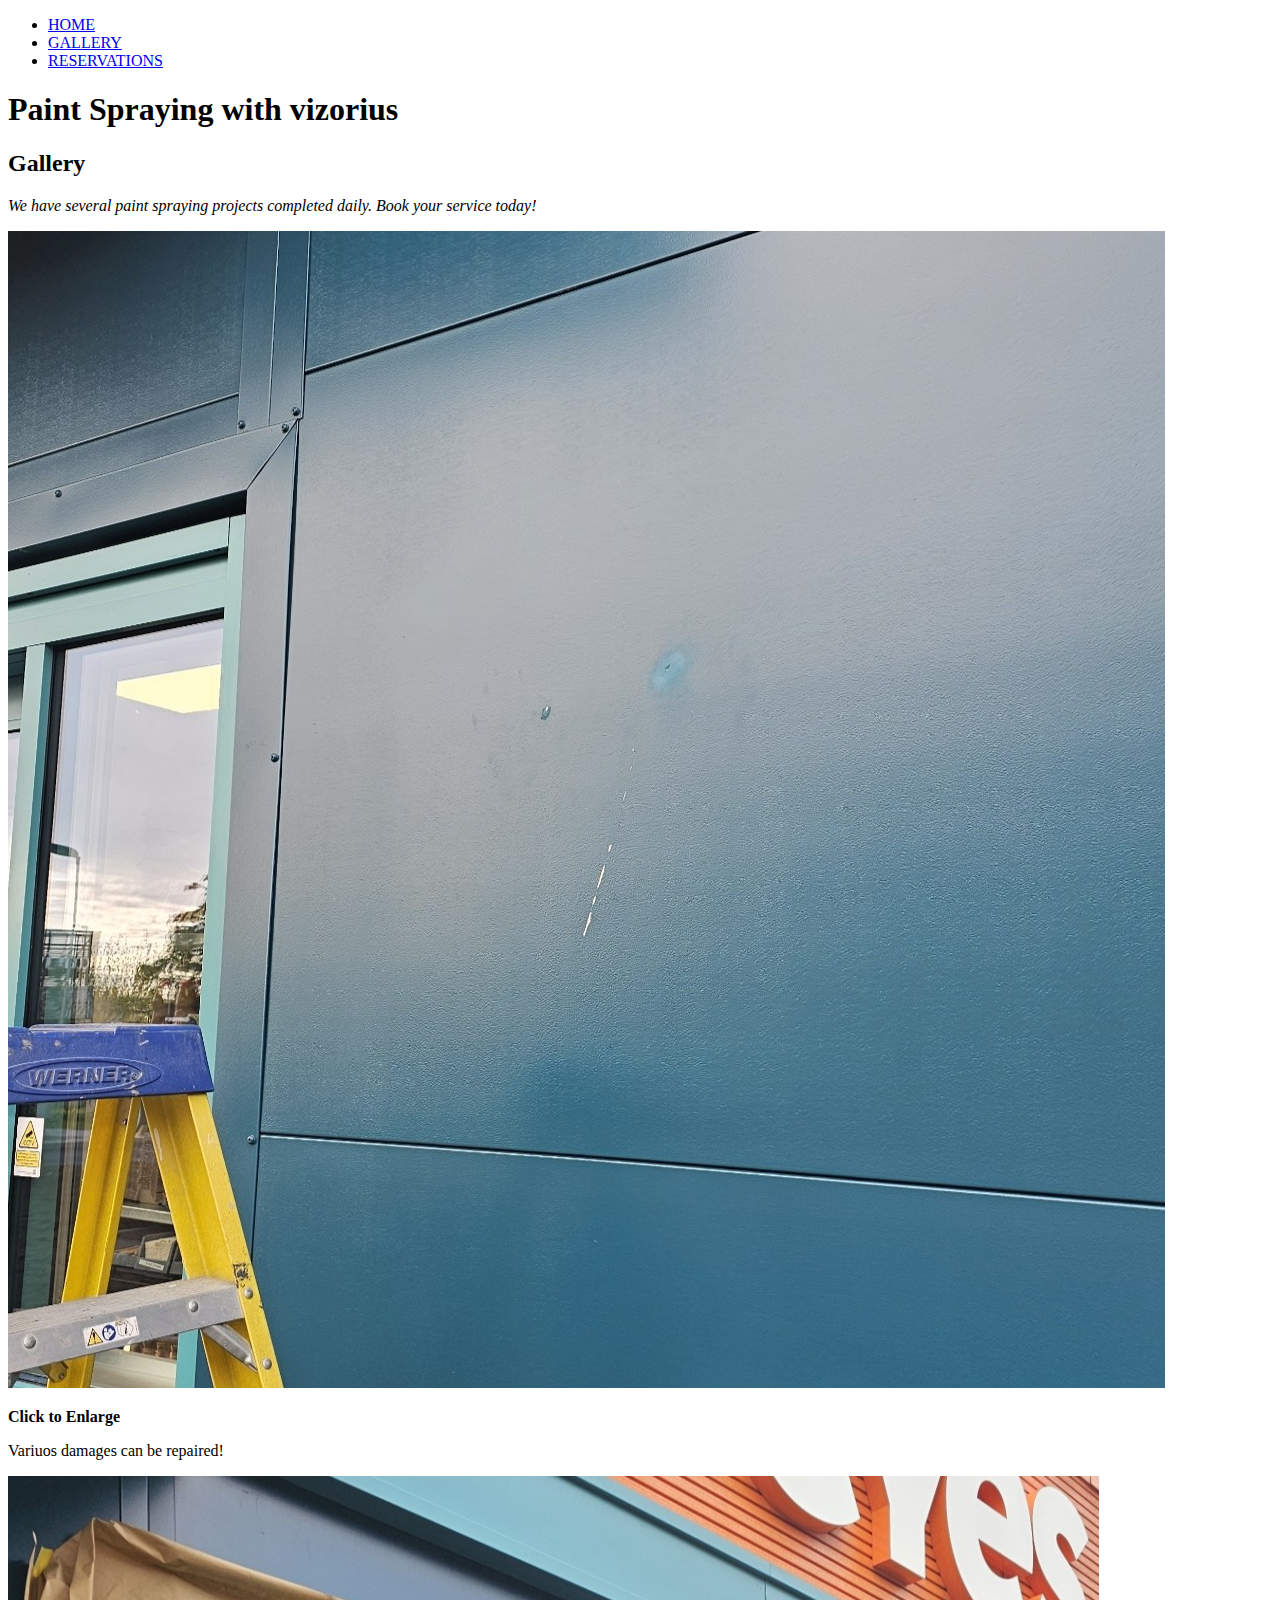
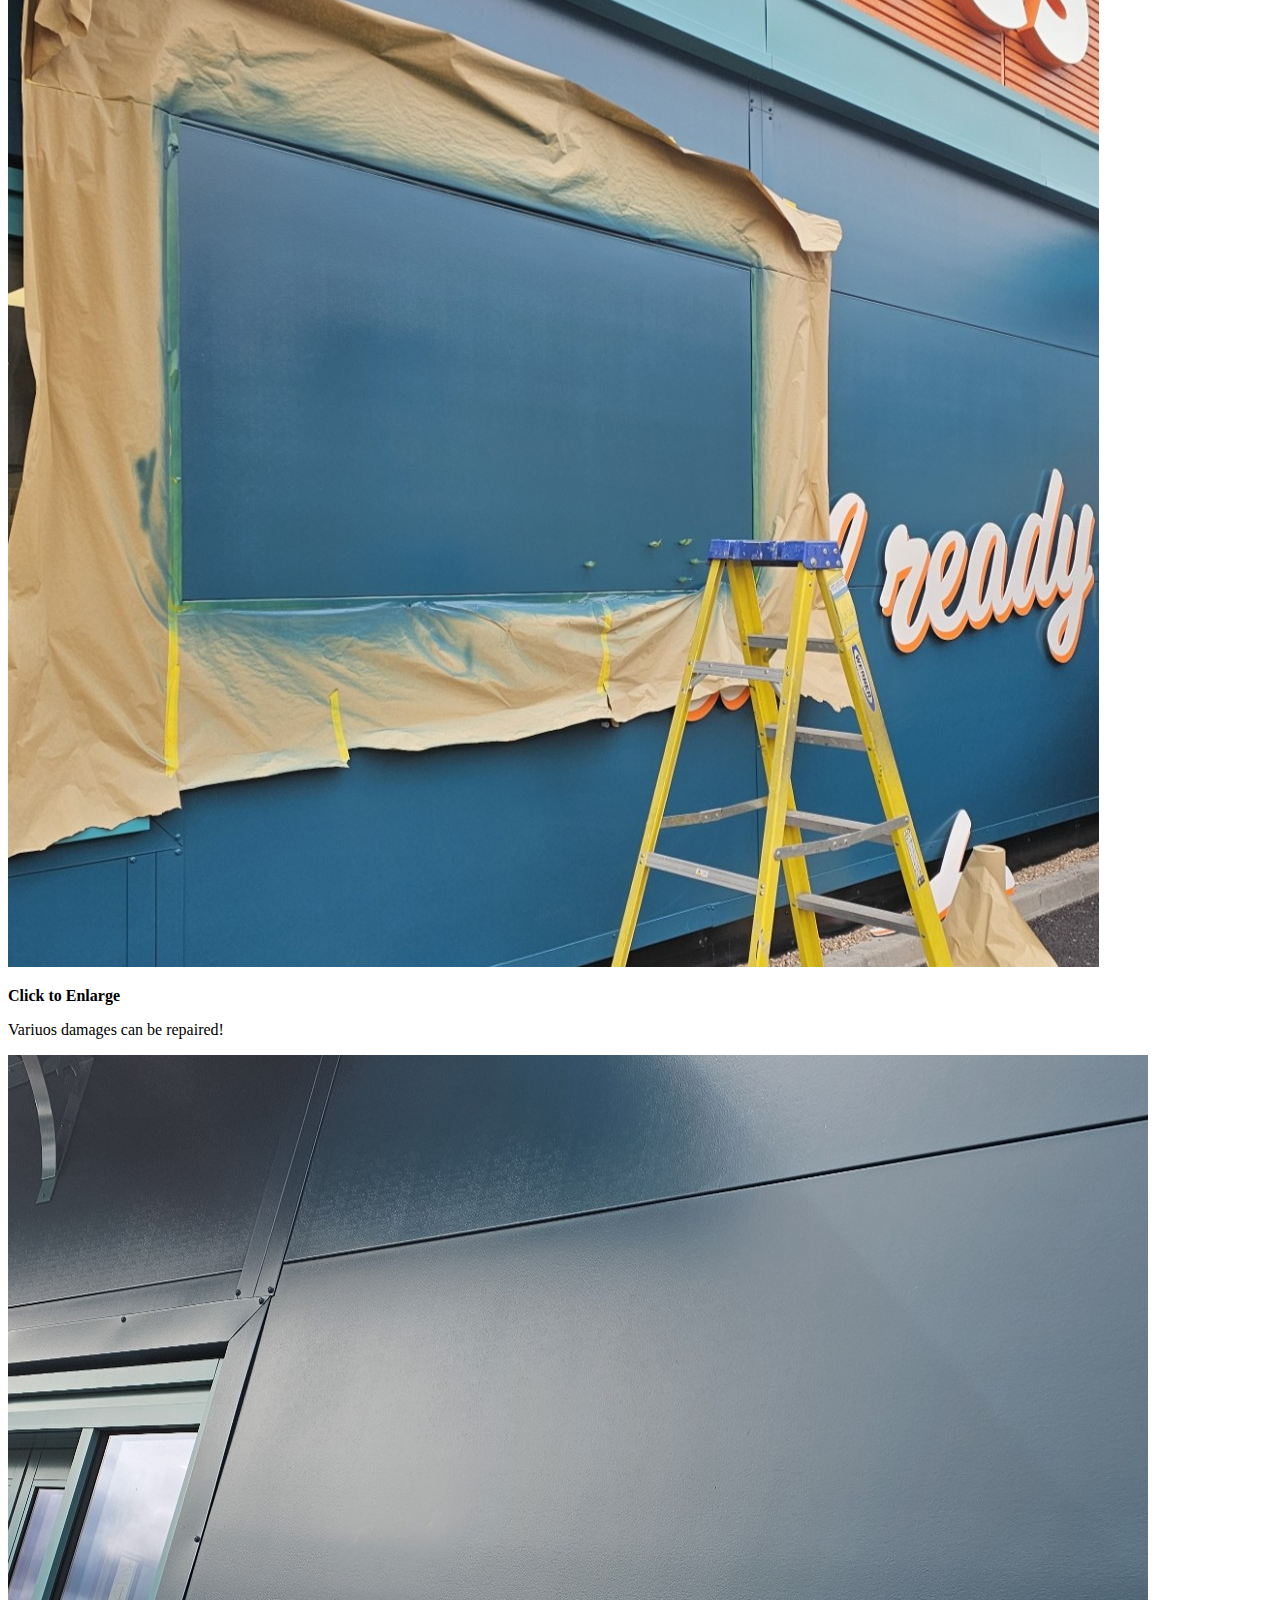
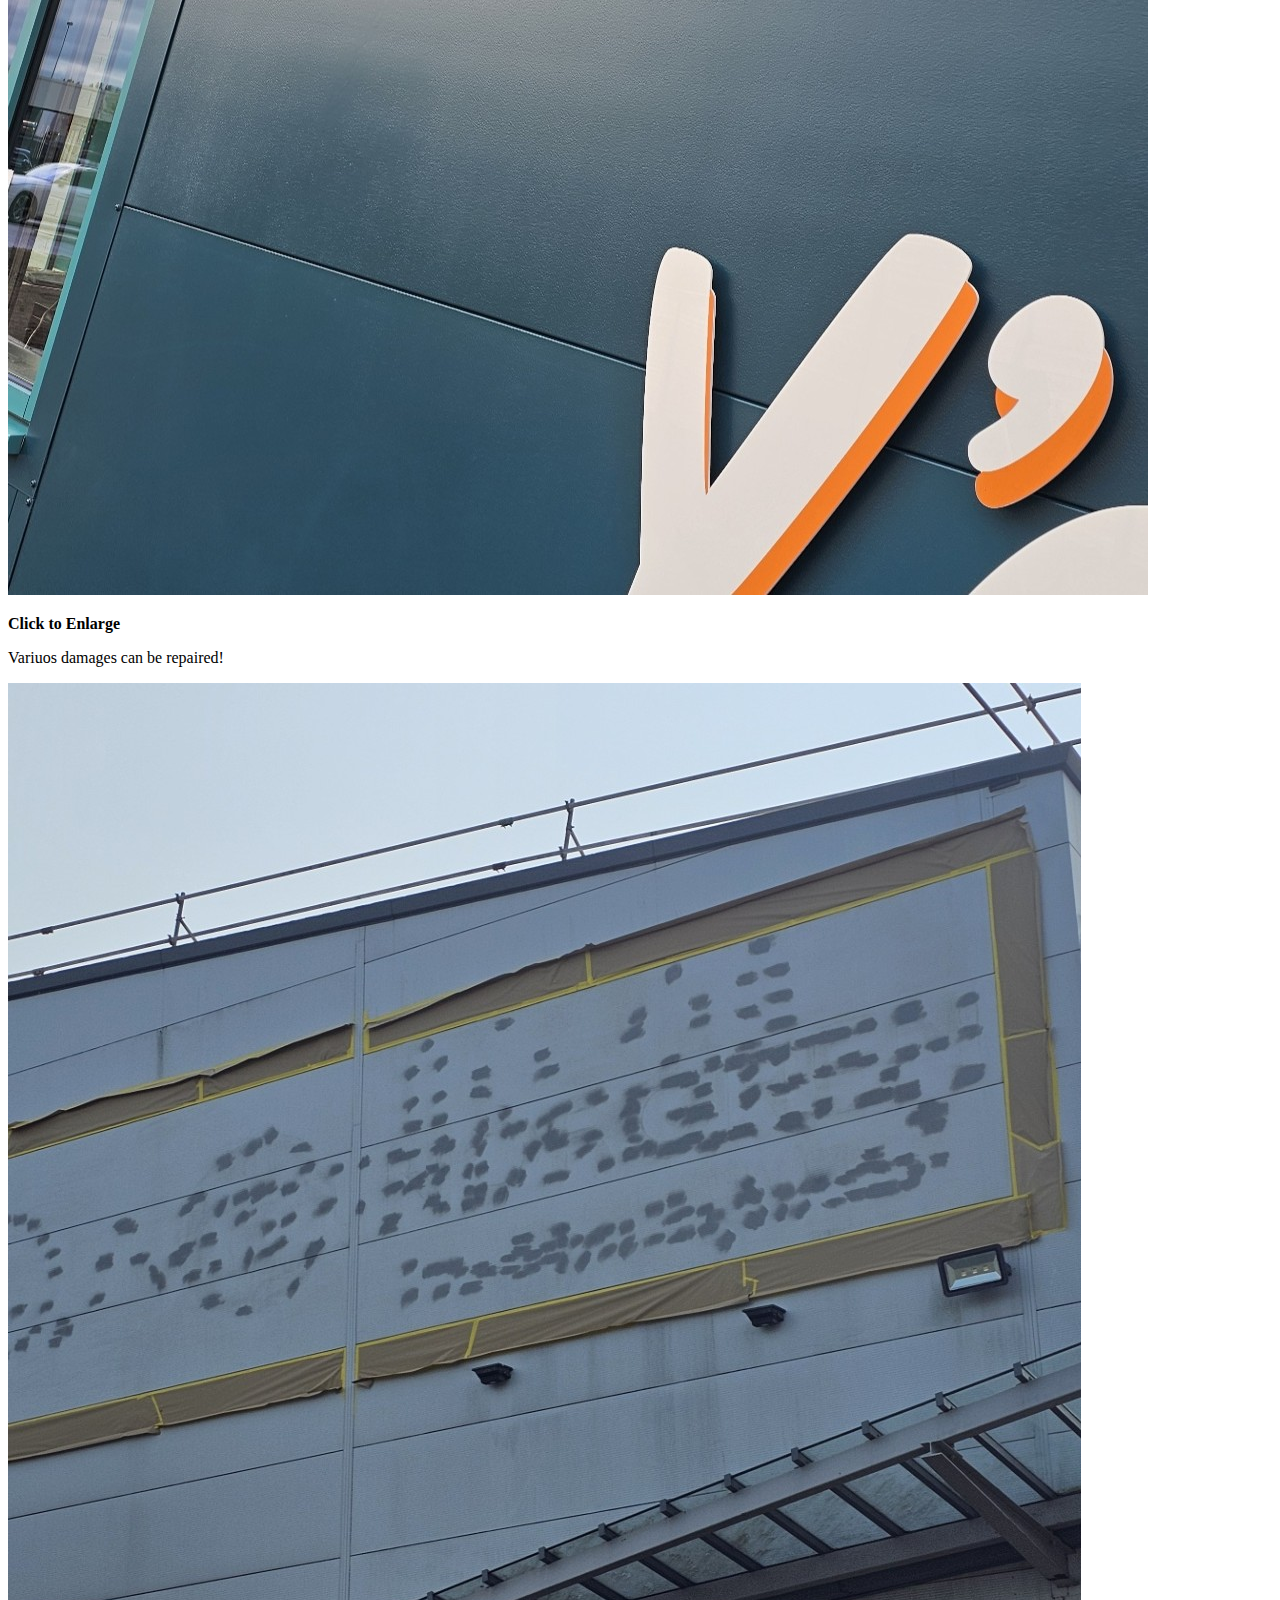
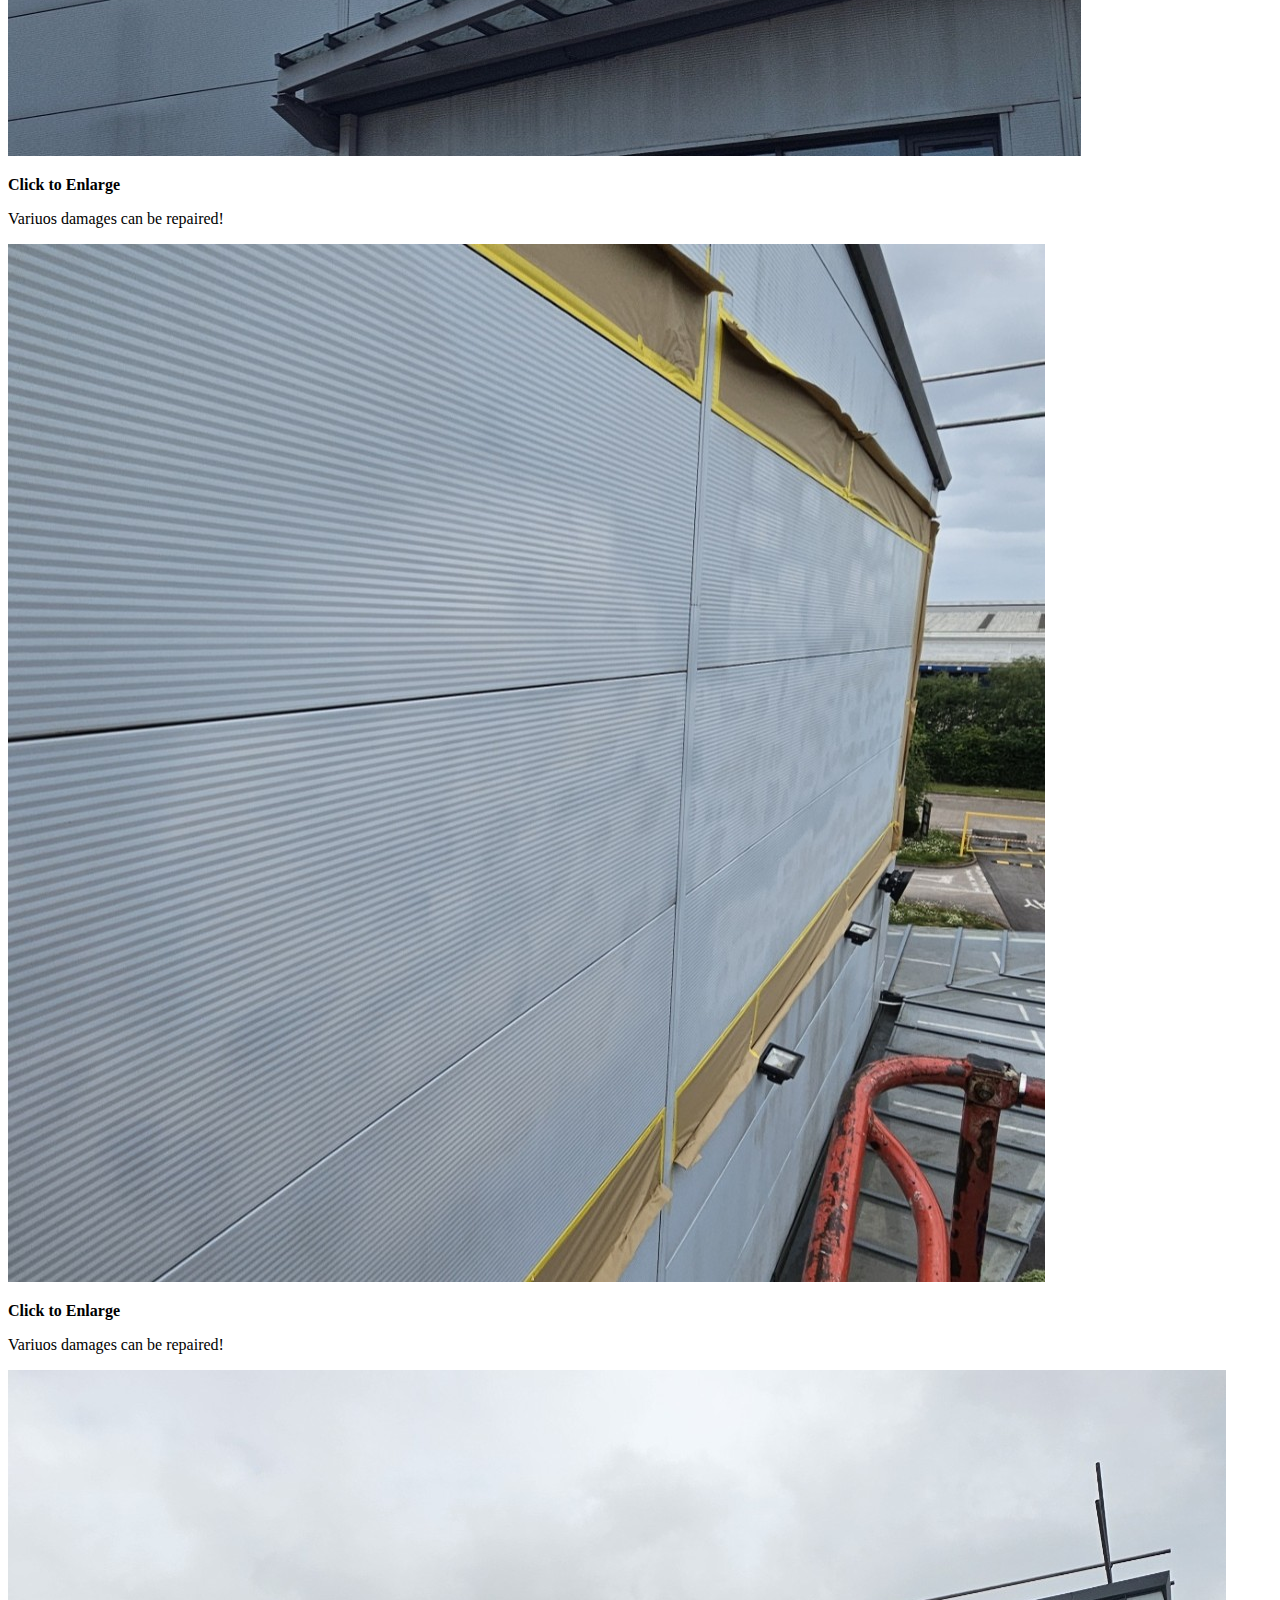
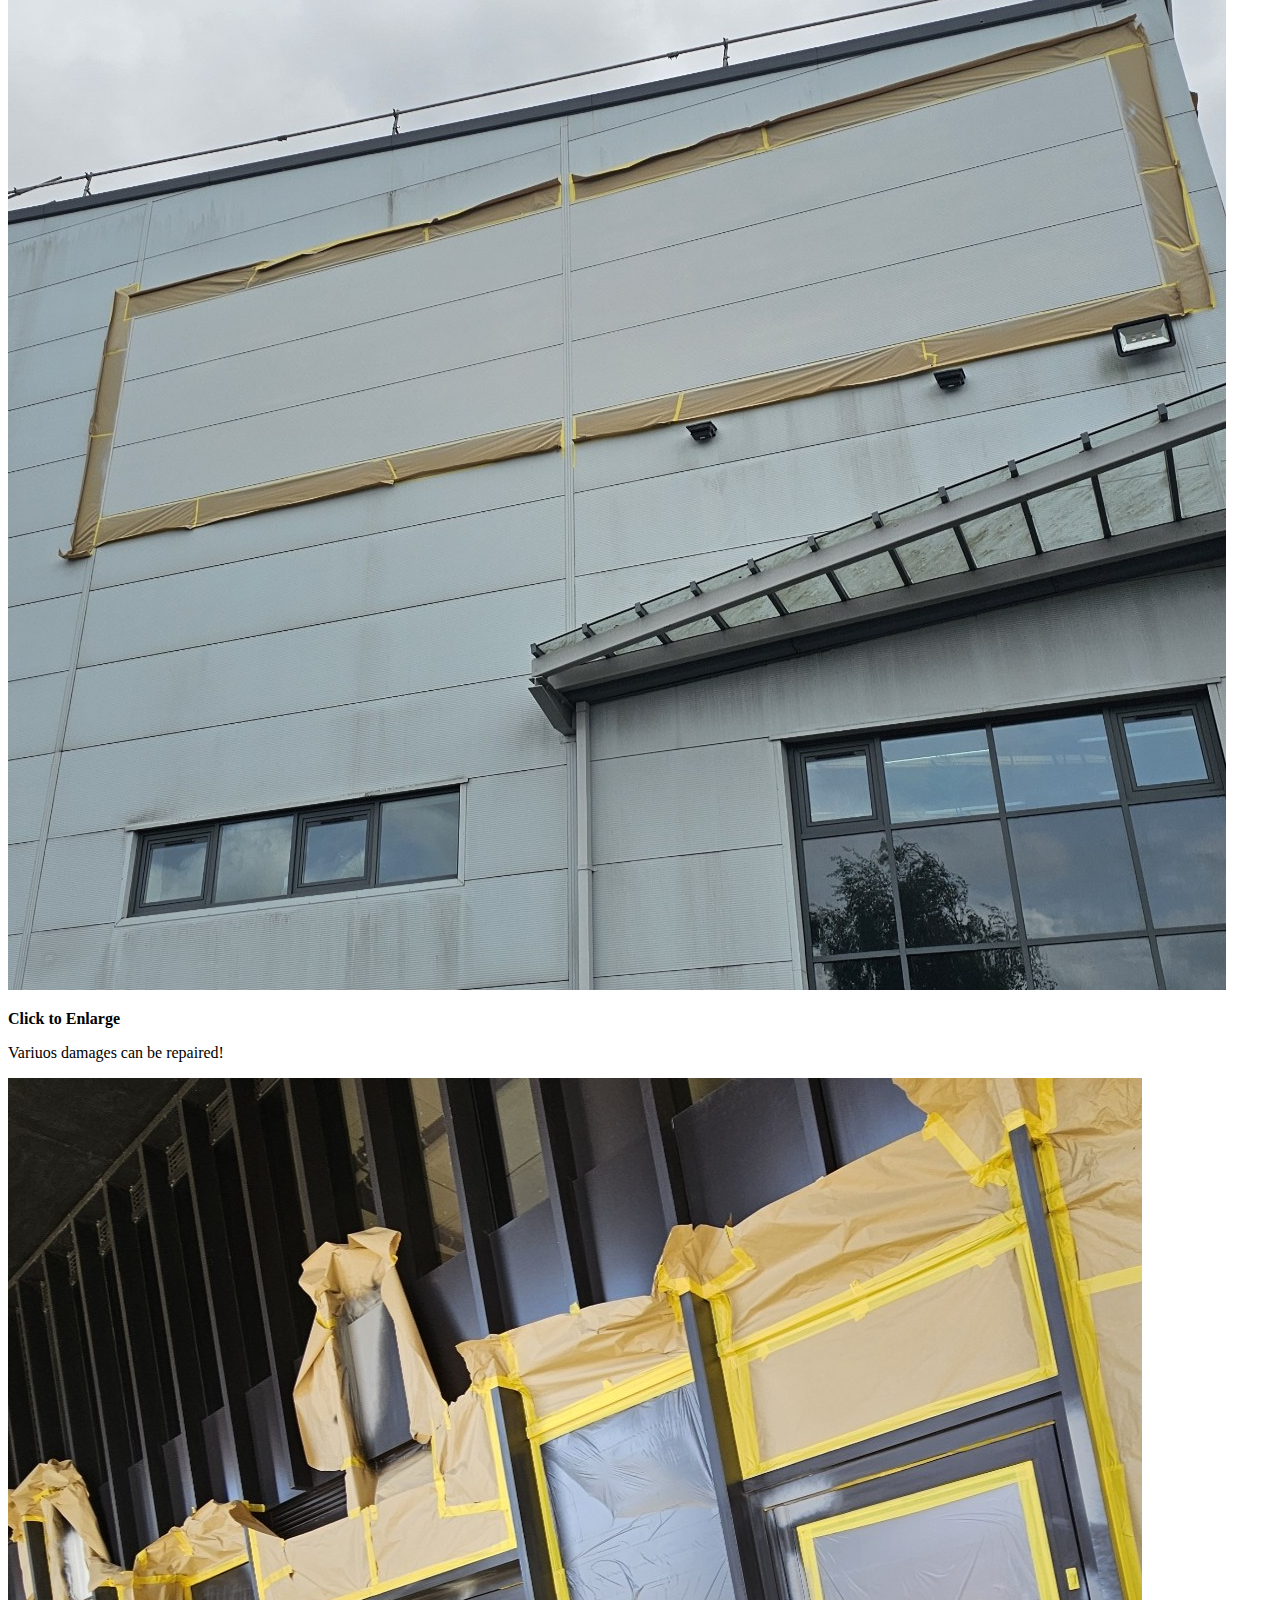
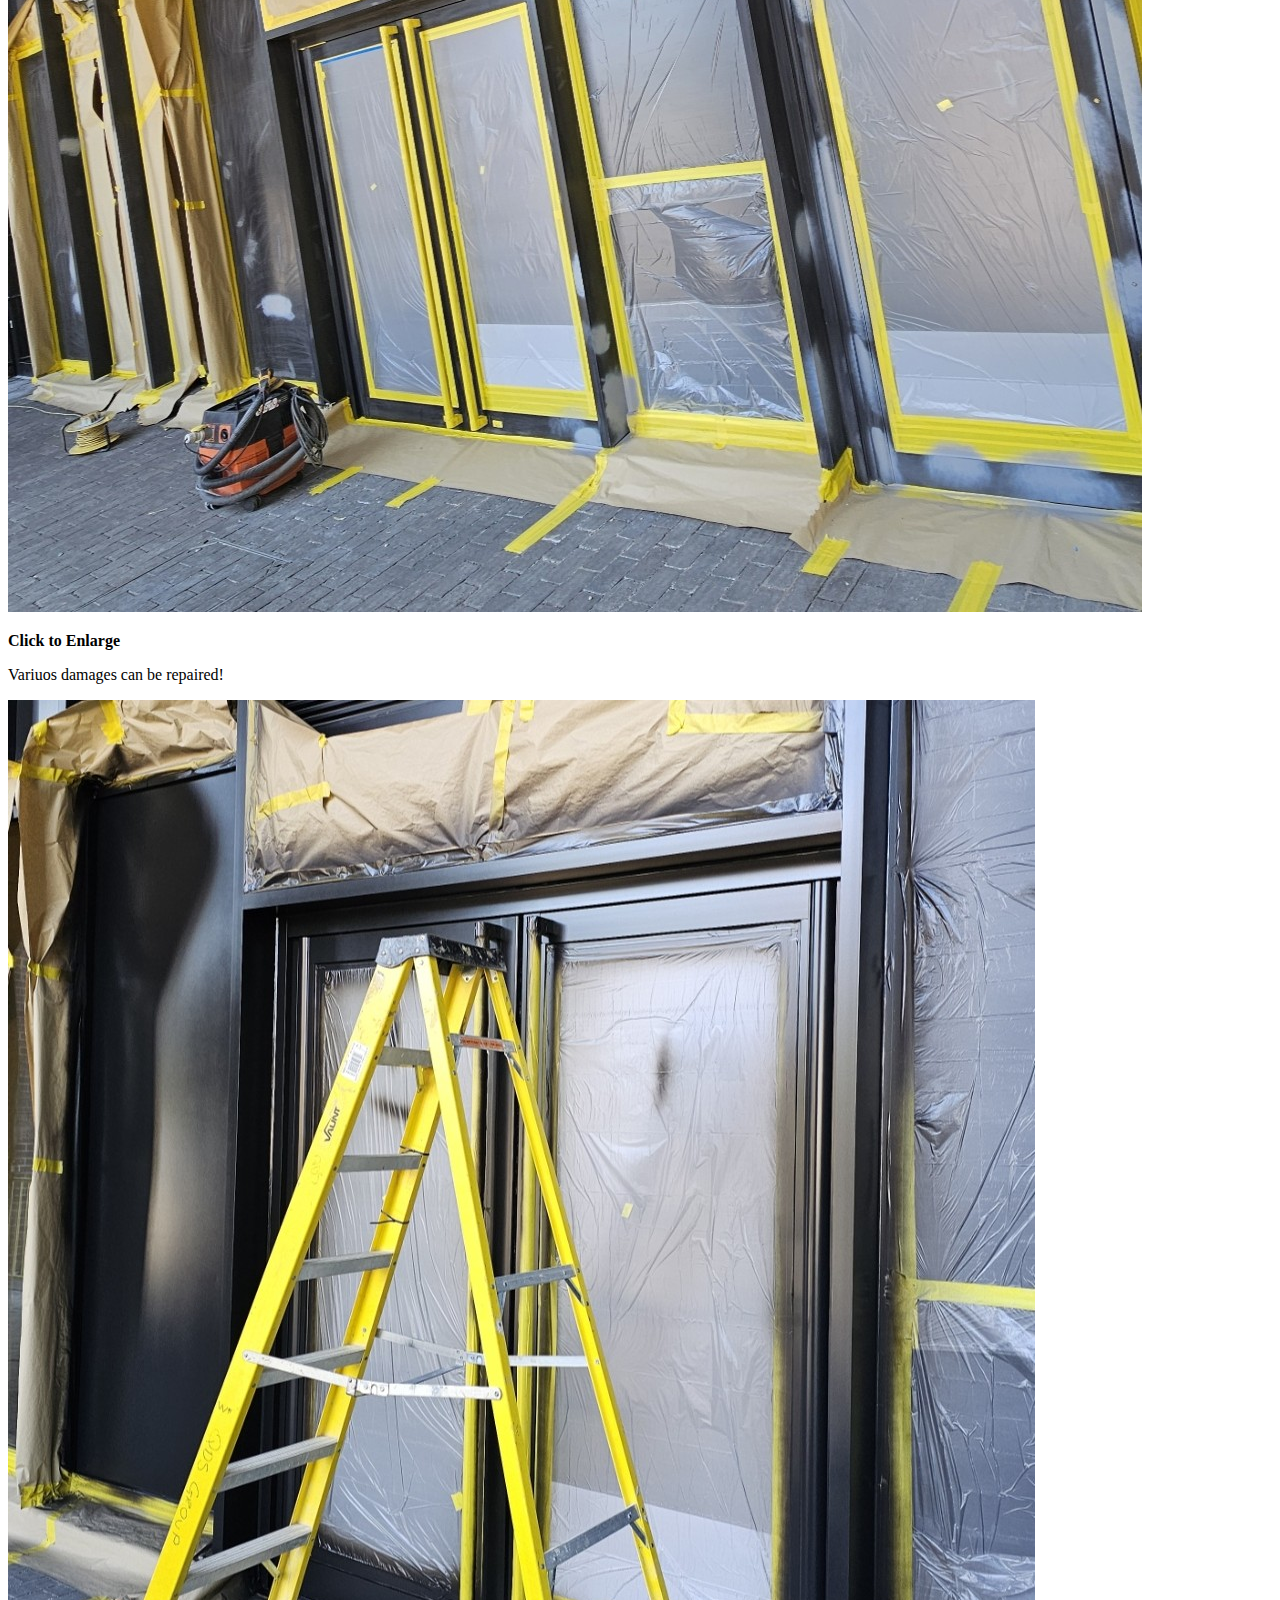
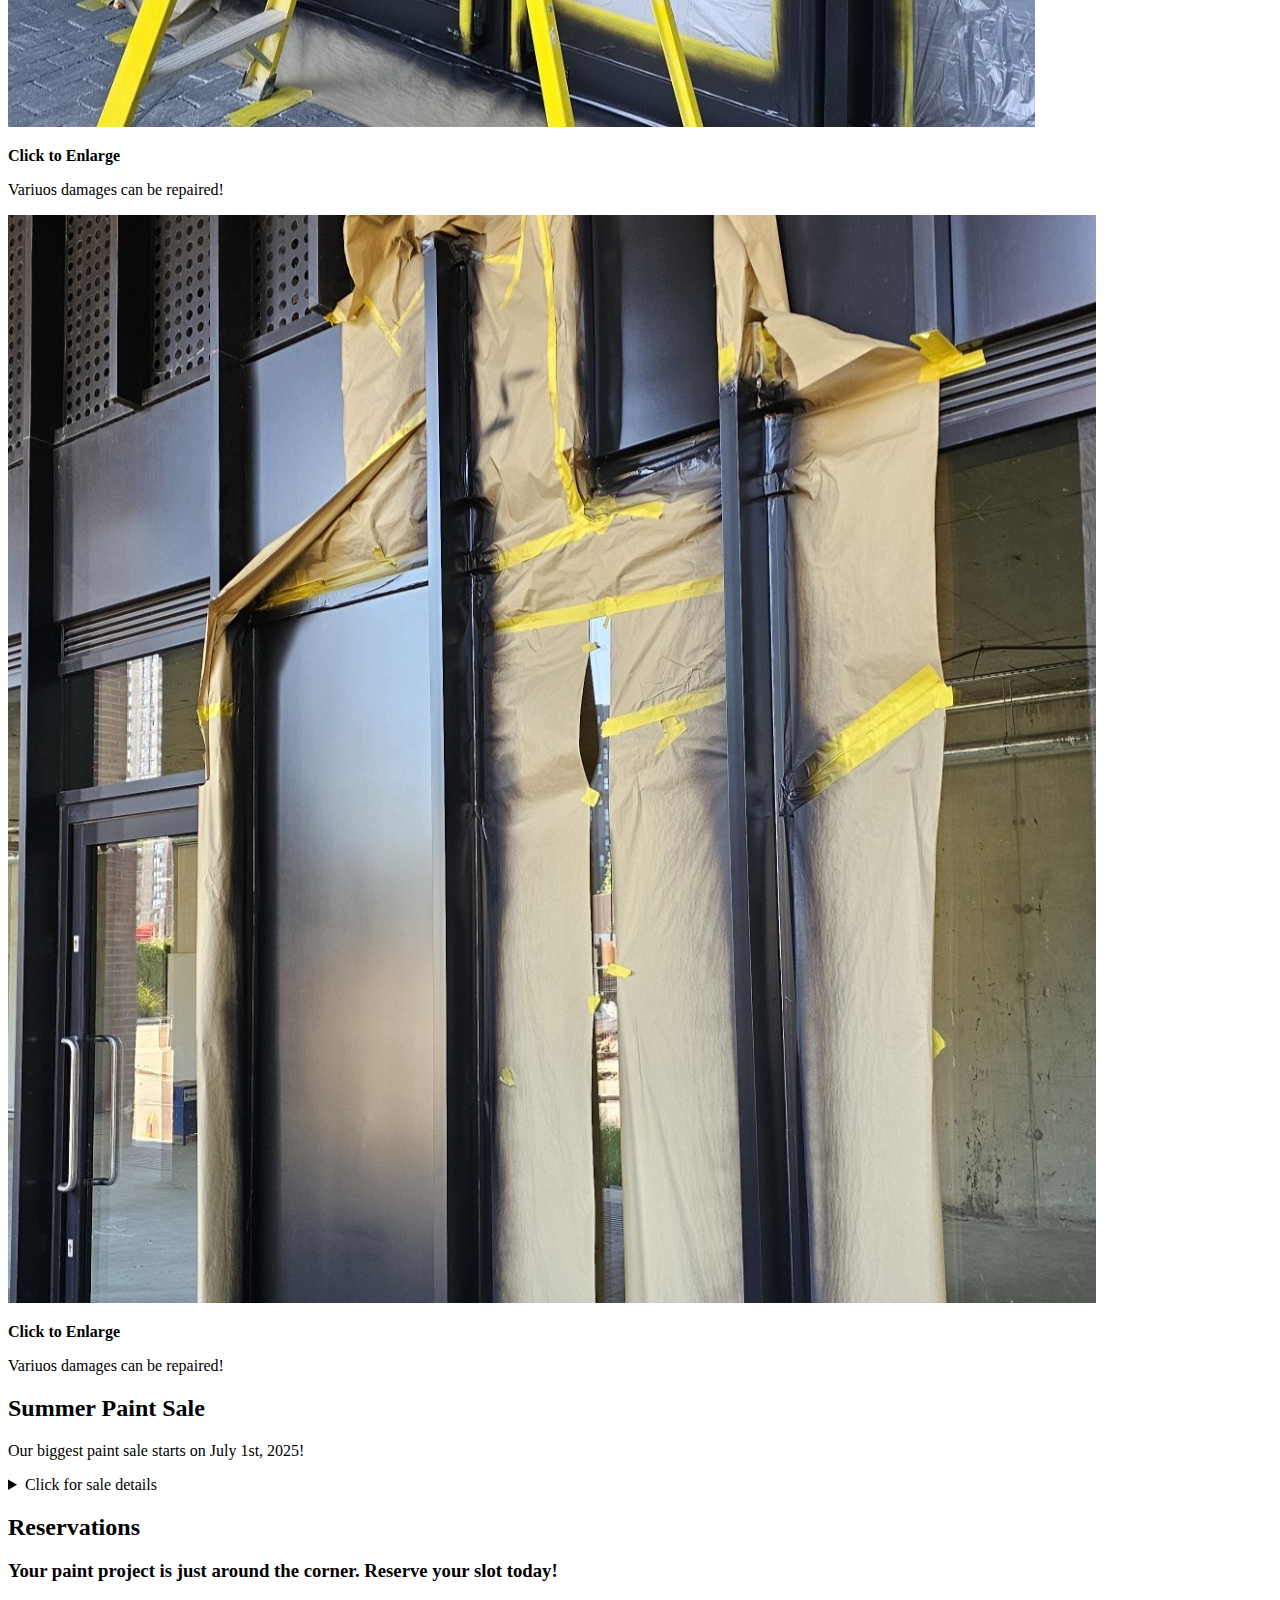
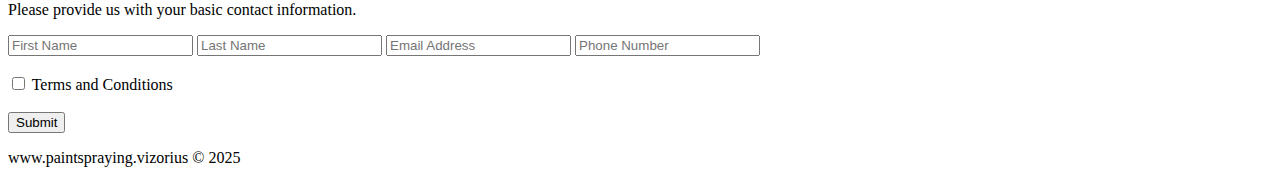
<file: website_project/index.html>
<!DOCTYPE html>
<html lang="en">
<head>
  <meta charset="UTF-8">
  <title>Paint Spraying with vizorius</title>
</head>
<body>
  <ul>
    <li><a href="#home" id="link">HOME</a></li>
    <li><a href="#gallery" id="link">GALLERY</a></li>
    <li><a href="#reservations" id="link">RESERVATIONS</a></li>
  </ul>

<!-- start home -->

<div id="home">
  <h1>Paint Spraying with vizorius</h1>
</div>
<!-- end home -->

<!-- gallery start -->

<section>
	<div id="gallery">
	<h2>Gallery</h2>
	<p><em>We have several paint spraying projects completed daily. Book your service today!</em></p>

	<!-- photo container 1 -->
	
		<div class="photo-container">
			<div class="photo">
				<img src="./images/thumbs/thumb_1.jpg" alt="panel has long scratch with two chips">
				<div class="photo-overlay">
				<p><strong>Click to Enlarge</strong></p>
				<p>Variuos damages can be repaired!</p>
				</div>
			</div>
		</div>
		
	<!-- end photo container 1 -->

	<!-- photo container 2 -->
	
		<div class="photo-container">
			<div class="photo">
				<img src="./images/thumbs/thumb_2.jpg" alt="after filling damages and recoating matched color">
				<div class="photo-overlay">
				<p><strong>Click to Enlarge</strong></p>
				<p>Variuos damages can be repaired!</p>
				</div>
			</div>
		</div>
		
	<!-- end photo container 2 -->

	<!-- photo container 3 -->
	
		<div class="photo-container">
			<div class="photo">
				<img src="./images/thumbs/thumb_3.jpg" alt="finished job!">
				<div class="photo-overlay">
				<p><strong>Click to Enlarge</strong></p>
				<p>Variuos damages can be repaired!</p>
				</div>
			</div>
		</div>
		
	<!-- end photo container 3 -->

	<!-- photo container 4 -->
	
		<div class="photo-container">
			<div class="photo">
				<img src="./images/thumbs/thumb_4.jpg" alt="repair work on commercial builing after old logo been removed">
				<div class="photo-overlay">
				<p><strong>Click to Enlarge</strong></p>
				<p>Variuos damages can be repaired!</p>
				</div>
			</div>
		</div>
		
	<!-- end photo container 4 -->

	<!-- photo container 5 -->
	
		<div class="photo-container">
			<div class="photo">
				<img src="./images/thumbs/thumb_5.jpg" alt="all holes been filled correctly on micro-rib panel">
				<div class="photo-overlay">
				<p><strong>Click to Enlarge</strong></p>
				<p>Variuos damages can be repaired!</p>
				</div>
			</div>
		</div>
		
	<!-- end photo container 5 -->

	<!-- photo container 6 -->
	
		<div class="photo-container">
			<div class="photo">
				<img src="./images/thumbs/thumb_6.jpg" alt="repainted 6 large panels in one spray paint session">
				<div class="photo-overlay">
				<p><strong>Click to Enlarge</strong></p>
				<p>Variuos damages can be repaired!</p>
				</div>
			</div>
		</div>
		
	<!-- end photo container 6 -->

	<!-- photo container 7 -->
	
		<div class="photo-container">
			<div class="photo">
				<img src="./images/thumbs/thumb_7.jpg" alt="minor damages repaired on glass frames">
				<div class="photo-overlay">
				<p><strong>Click to Enlarge</strong></p>
				<p>Variuos damages can be repaired!</p>
				</div>
			</div>
		</div>
		
	<!-- end photo container 7 -->

	<!-- photo container 8 -->
	
		<div class="photo-container">
			<div class="photo">
				<img src="./images/thumbs/thumb_8.jpg" alt="restored with high quality paints to its factory condition">
				<div class="photo-overlay">
				<p><strong>Click to Enlarge</strong></p>
				<p>Variuos damages can be repaired!</p>
				</div>
			</div>
		</div>
		
	<!-- end photo container 8 -->

	<!-- photo container 9 -->
	
		<div class="photo-container">
			<div class="photo">
				<img src="./images/thumbs/thumb_9.jpg" alt="large panels shines as new!">
				<div class="photo-overlay">
				<p><strong>Click to Enlarge</strong></p>
				<p>Variuos damages can be repaired!</p>
				</div>
			</div>
		</div>
		
	<!-- end photo container 9 -->
	
	</div>
</section>

<!-- end gallery -->

<article>
  <h2>Summer Paint Sale</h2>
  <p>Our biggest paint sale starts on 
    <time datetime="2025-07-01">July 1st, 2025</time>!
  </p>

  <details>
    <summary>Click for sale details</summary>
    <p>All spray paint colors are 50% off for the first week.</p>
  </details>
</article>

<!-- start reservations -->

<section>
	<div id="reservations">

	<h2>Reservations</h2>
	<h3>Your paint project is just around the corner. Reserve your slot today!</h3>
	<p>Please provide us with your basic contact information.</p>

	<form>
		<input type="text" placeholder="First Name" name="first_name">
		<input type="text" placeholder="Last Name" name="last_name">
		<input type="email" placeholder="Email Address" name="email">
		<input type="tel" placeholder="Phone Number" name="phone_number"><br><br>
		<label>
		<input type="checkbox" name="terms"> Terms and Conditions
		</label><br><br>
		<input type="submit" value="Submit">
	</form>

	</div>
</section>

<!-- end reservations -->

  <footer>
    <p>www.paintspraying.vizorius &copy; 2025</p>
  </footer>

</body>
</html>
</file>
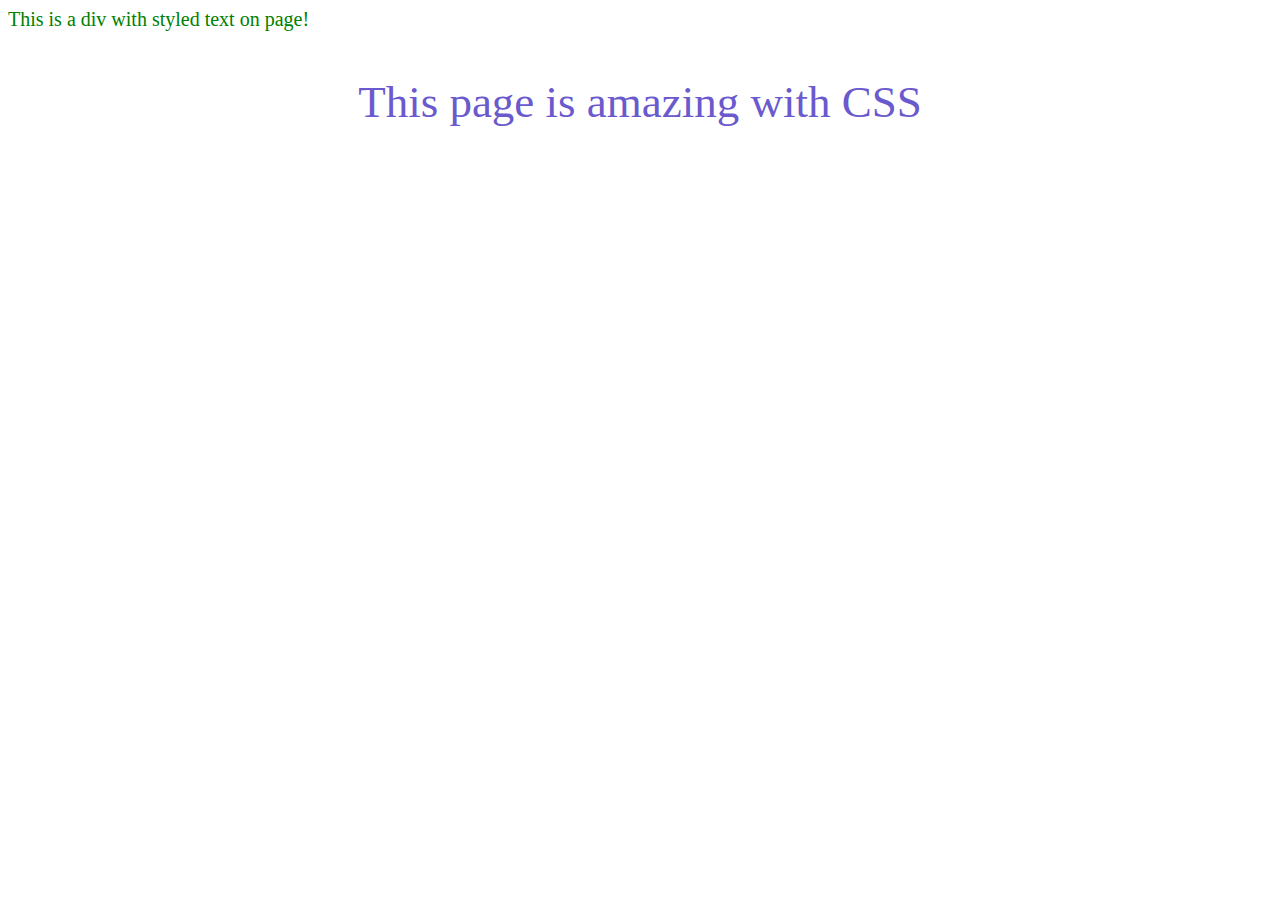
<file: Basic_HTML_3.html>
<!DOCTYPE html>
<html lang="en">
<head>
    <meta charset="UTF-8">
    <title>Basic HTML and CSS page</title>
    <style>
		p {
			color: SlateBlue; text-align: center; font-size: 45px;
		}
        div {
            color: green; font-size: 20px;
        }
    </style>
</head>
<body>
    <div>
        This is a div with styled text on page!
    </div>
	<p> This page is amazing with CSS </p>
</body>
</html>
</file>
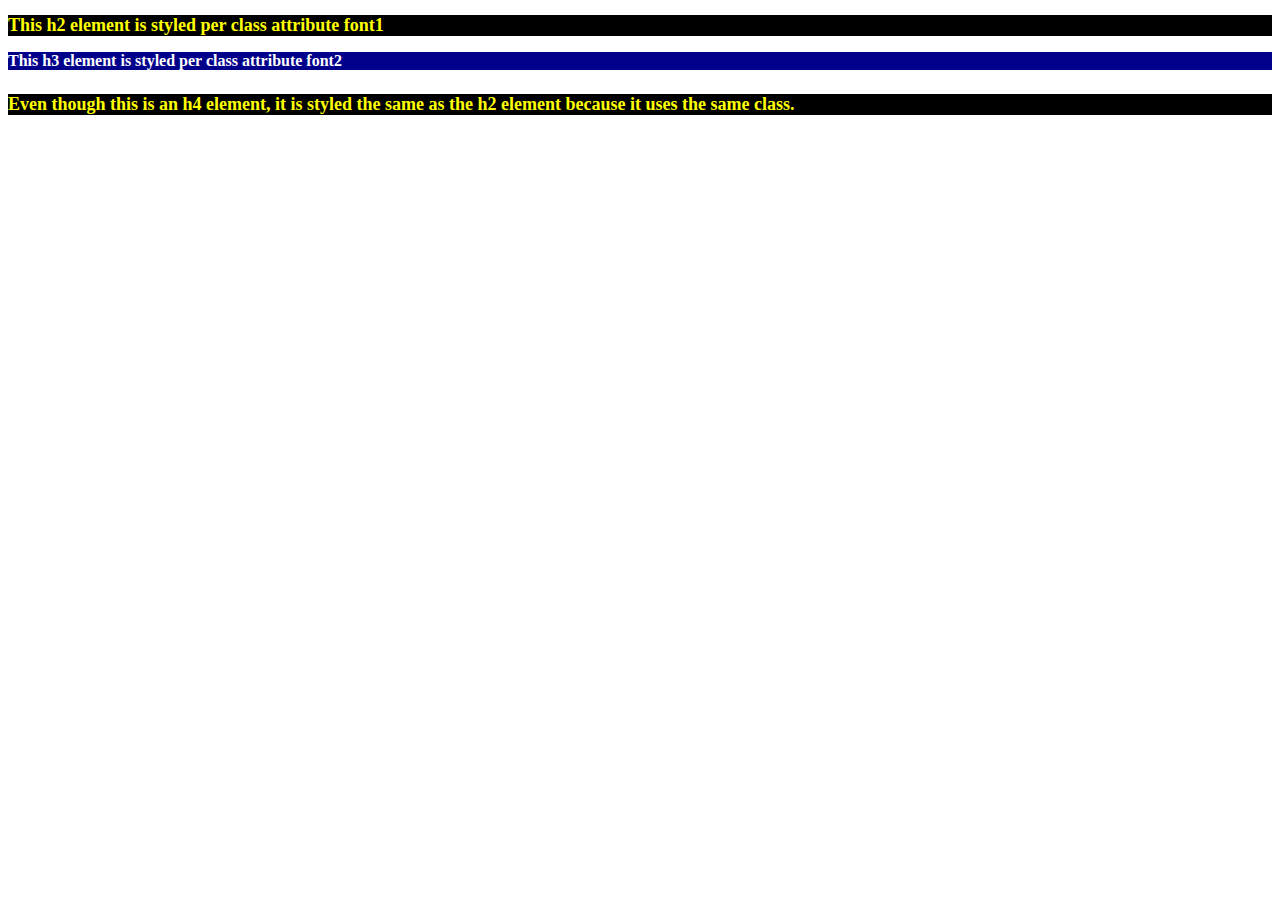
<file: Basic_HTML_4.html>
<!DOCTYPE html>
<html>
<head>
<style>
.font1 {
    background-color: black;
    color: yellow;
    font-size: large;
}
.font2 {
    background-color: darkblue;
    color: white;
    font-size: medium;
}
</style>
</head>
<body>
    <h2 class="font1">This h2 element is styled per class attribute font1</h2>
    <h3 class="font2">This h3 element is styled per class attribute font2</h3>
    <h4 class="font1">Even though this is an h4 element, it is styled the same as the h2 element because it uses the same class.</h4>
</body>
</html>
</file>
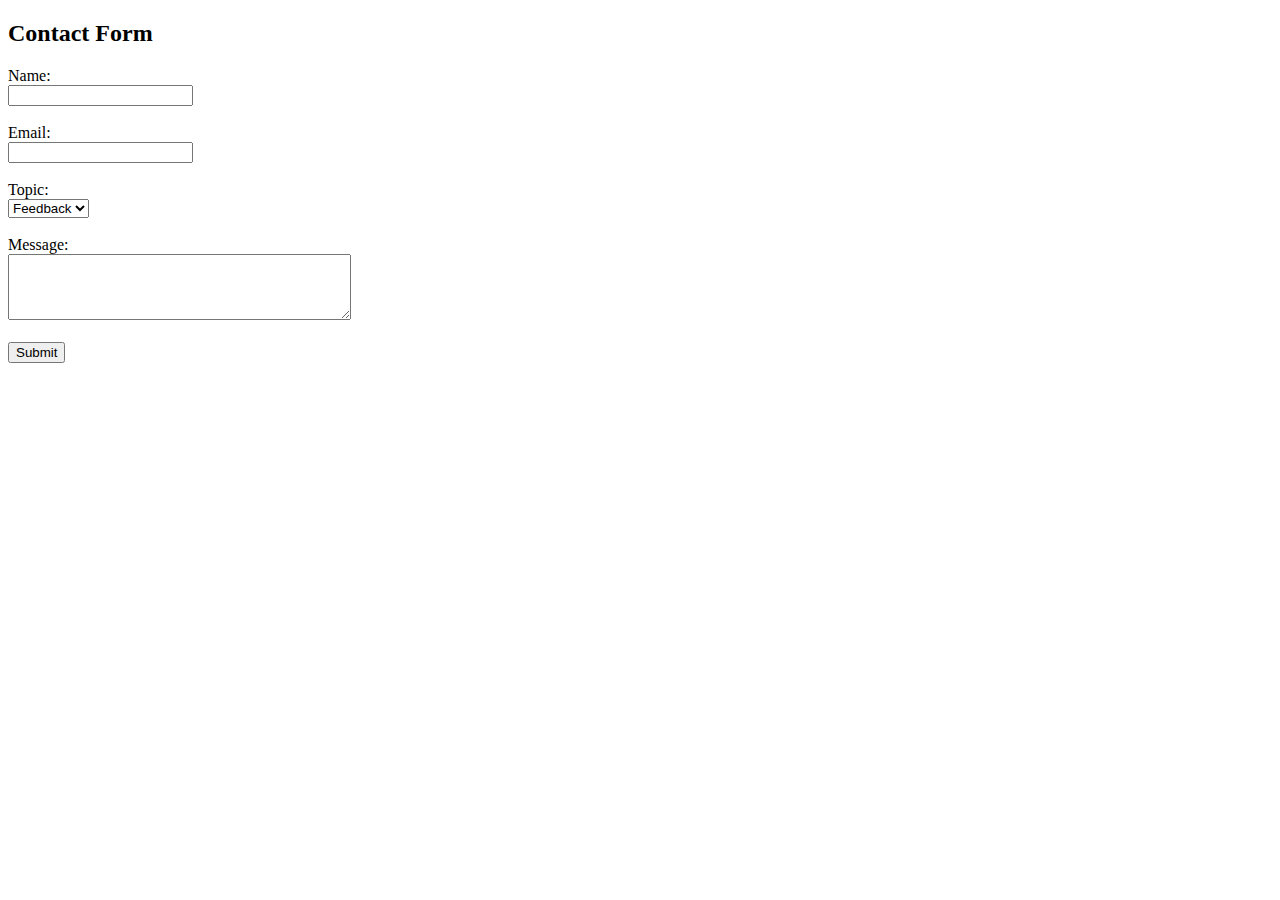
<file: html form.html>
<!DOCTYPE html>
<html lang="en">
<head>
  <meta charset="UTF-8">
  <title>Simple HTML Form</title>
</head>
<body>
  <h2>Contact Form</h2>

  <form action="/submit-form" method="post">
    <!-- Text input -->
    <label for="name">Name:</label><br>
    <input type="text" id="name" name="name" required><br><br>

    <!-- Email input -->
    <label for="email">Email:</label><br>
    <input type="email" id="email" name="email" required><br><br>

    <!-- Dropdown -->
    <label for="topic">Topic:</label><br>
    <select id="topic" name="topic">
      <option value="feedback">Feedback</option>
      <option value="question">Question</option>
      <option value="other">Other</option>
    </select><br><br>

    <!-- Text area -->
    <label for="message">Message:</label><br>
    <textarea id="message" name="message" rows="4" cols="40"></textarea><br><br>

    <!-- Submit button -->
    <input type="submit" value="Submit">
  </form>

</body>
</html>
</file>
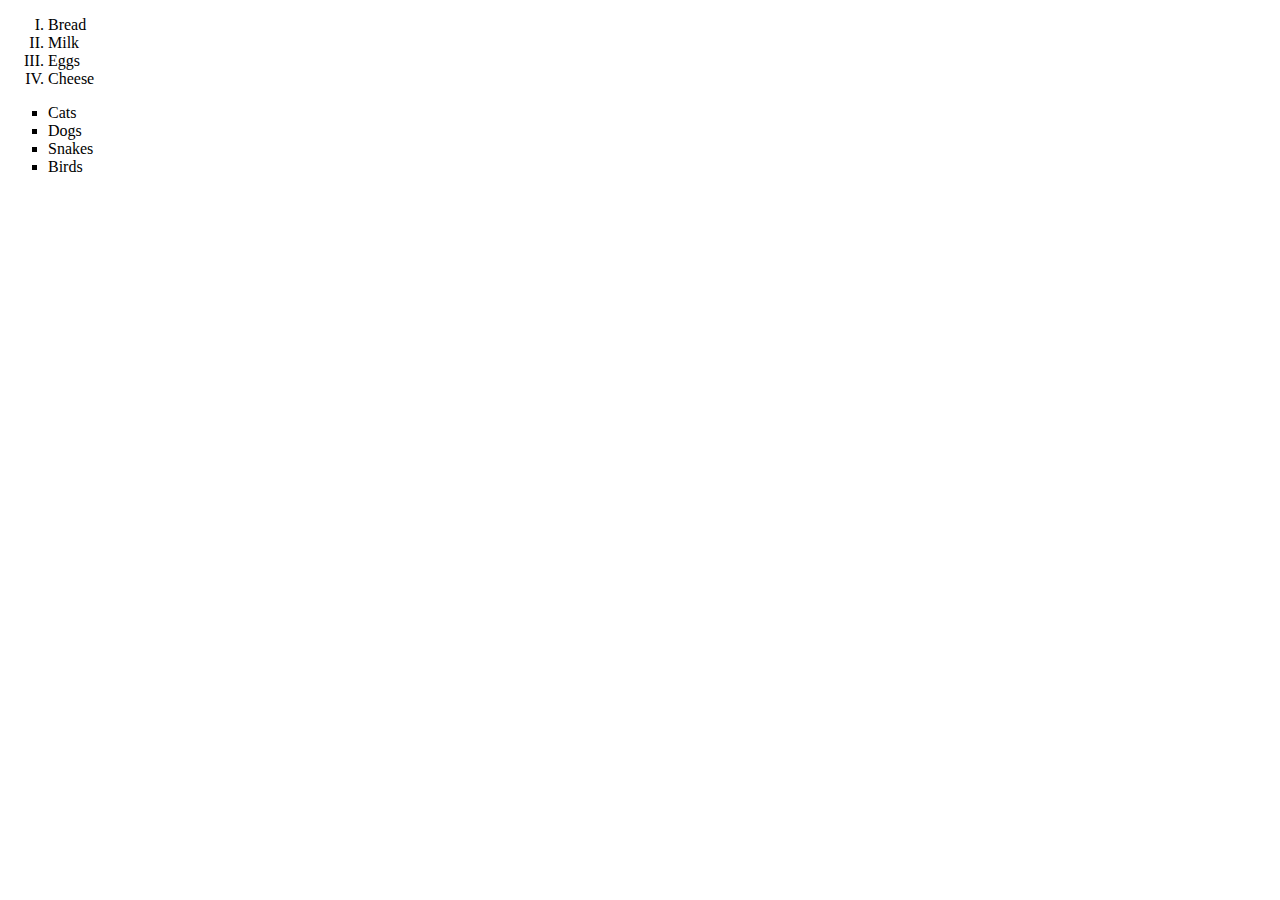
<file: html_lists.html>
<!DOCTYPE html>
<html>
<title>lists</title>
	<body>
	<link rel="stylesheet" type="text/css" href="css_list.css">
	<ol>
		<li>Bread</li>
		<li>Milk</li>
		<li>Eggs</li>
		<li>Cheese</li>
	</ol>

	<ul>
		<li>Cats</li>
		<li>Dogs</li>
		<li>Snakes</li>
		<li>Birds</li>
	</ul>
	</body>
</html>
</file>
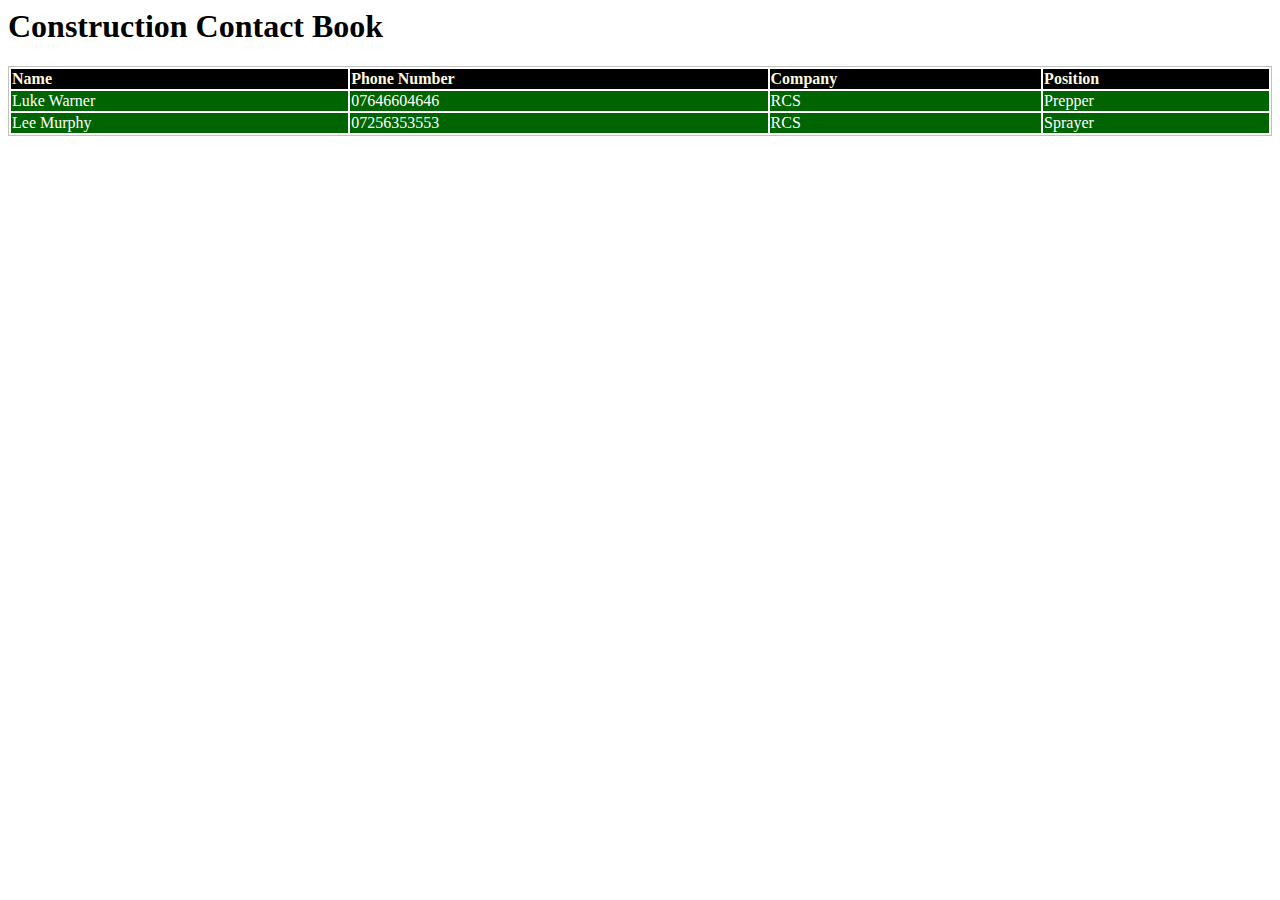
<file: html_table.html>
<! DOCTYPE html>
<html lang="en">
	<body>
	<link rel="stylesheet" type="text/css" href="css_table.css">
		<h1>Construction Contact Book</h1>
		<table style="width: 100%; text-align: left;">
			<tr>
				<th>Name</th>
				<th>Phone Number</th>
				<th>Company</th>
				<th>Position</th>
			</tr>
			<tr>
				<td>Luke Warner</td>
				<td>07646604646</td>
				<td>RCS</td>
				<td>Prepper</td>
			</tr>
			<tr>
				<td>Lee Murphy</td>
				<td>07256353553</td>
				<td>RCS</td>
				<td>Sprayer</td>
			</tr>
		</table>
	</body>
</html>
</file>
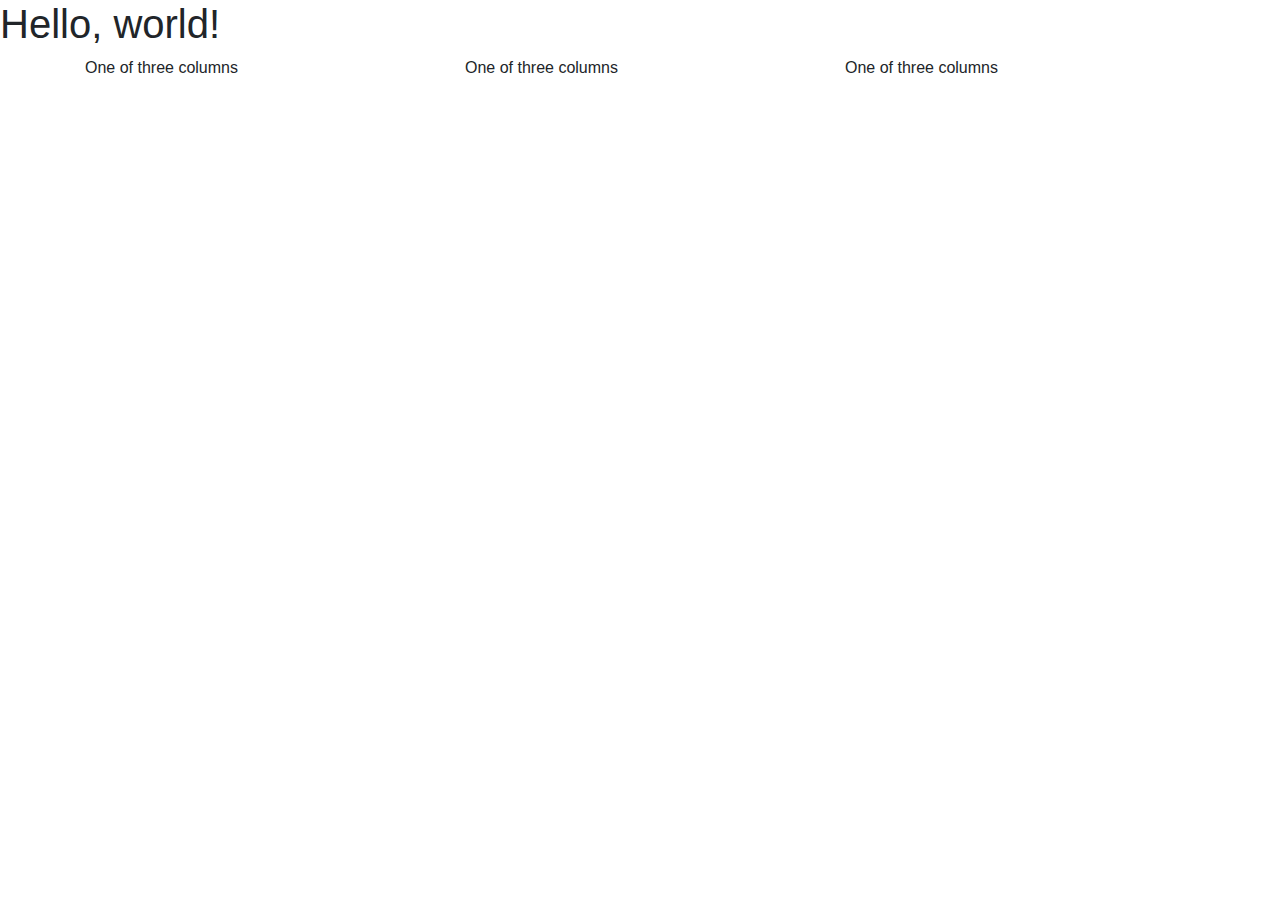
<file: bootstrap4_project/bootstrap_starter_template.html>
<!doctype html>
<html lang="en">
  <head>
    <!-- Required meta tags -->
    <meta charset="utf-8">
    <meta name="viewport" content="width=device-width, initial-scale=1, shrink-to-fit=no">

    <!-- Bootstrap CSS -->
    <link rel="stylesheet" href="https://cdn.jsdelivr.net/npm/bootstrap@4.3.1/dist/css/bootstrap.min.css" integrity="sha384-ggOyR0iXCbMQv3Xipma34MD+dH/1fQ784/j6cY/iJTQUOhcWr7x9JvoRxT2MZw1T" crossorigin="anonymous">

    <title>Hello, world!</title>
  </head>
  <body>
    <h1>Hello, world!</h1>

    <div class="container">
  <div class="row">
    <div class="col-sm">
      One of three columns
    </div>
    <div class="col-sm">
      One of three columns
    </div>
    <div class="col-sm">
      One of three columns
    </div>
  </div>
</div>

    <!-- Optional JavaScript -->
    <!-- jQuery first, then Popper.js, then Bootstrap JS -->
    <script src="https://code.jquery.com/jquery-3.3.1.slim.min.js" integrity="sha384-q8i/X+965DzO0rT7abK41JStQIAqVgRVzpbzo5smXKp4YfRvH+8abtTE1Pi6jizo" crossorigin="anonymous"></script>
    <script src="https://cdn.jsdelivr.net/npm/popper.js@1.14.7/dist/umd/popper.min.js" integrity="sha384-UO2eT0CpHqdSJQ6hJty5KVphtPhzWj9WO1clHTMGa3JDZwrnQq4sF86dIHNDz0W1" crossorigin="anonymous"></script>
    <script src="https://cdn.jsdelivr.net/npm/bootstrap@4.3.1/dist/js/bootstrap.min.js" integrity="sha384-JjSmVgyd0p3pXB1rRibZUAYoIIy6OrQ6VrjIEaFf/nJGzIxFDsf4x0xIM+B07jRM" crossorigin="anonymous"></script>
  </body>
</html>
</file>
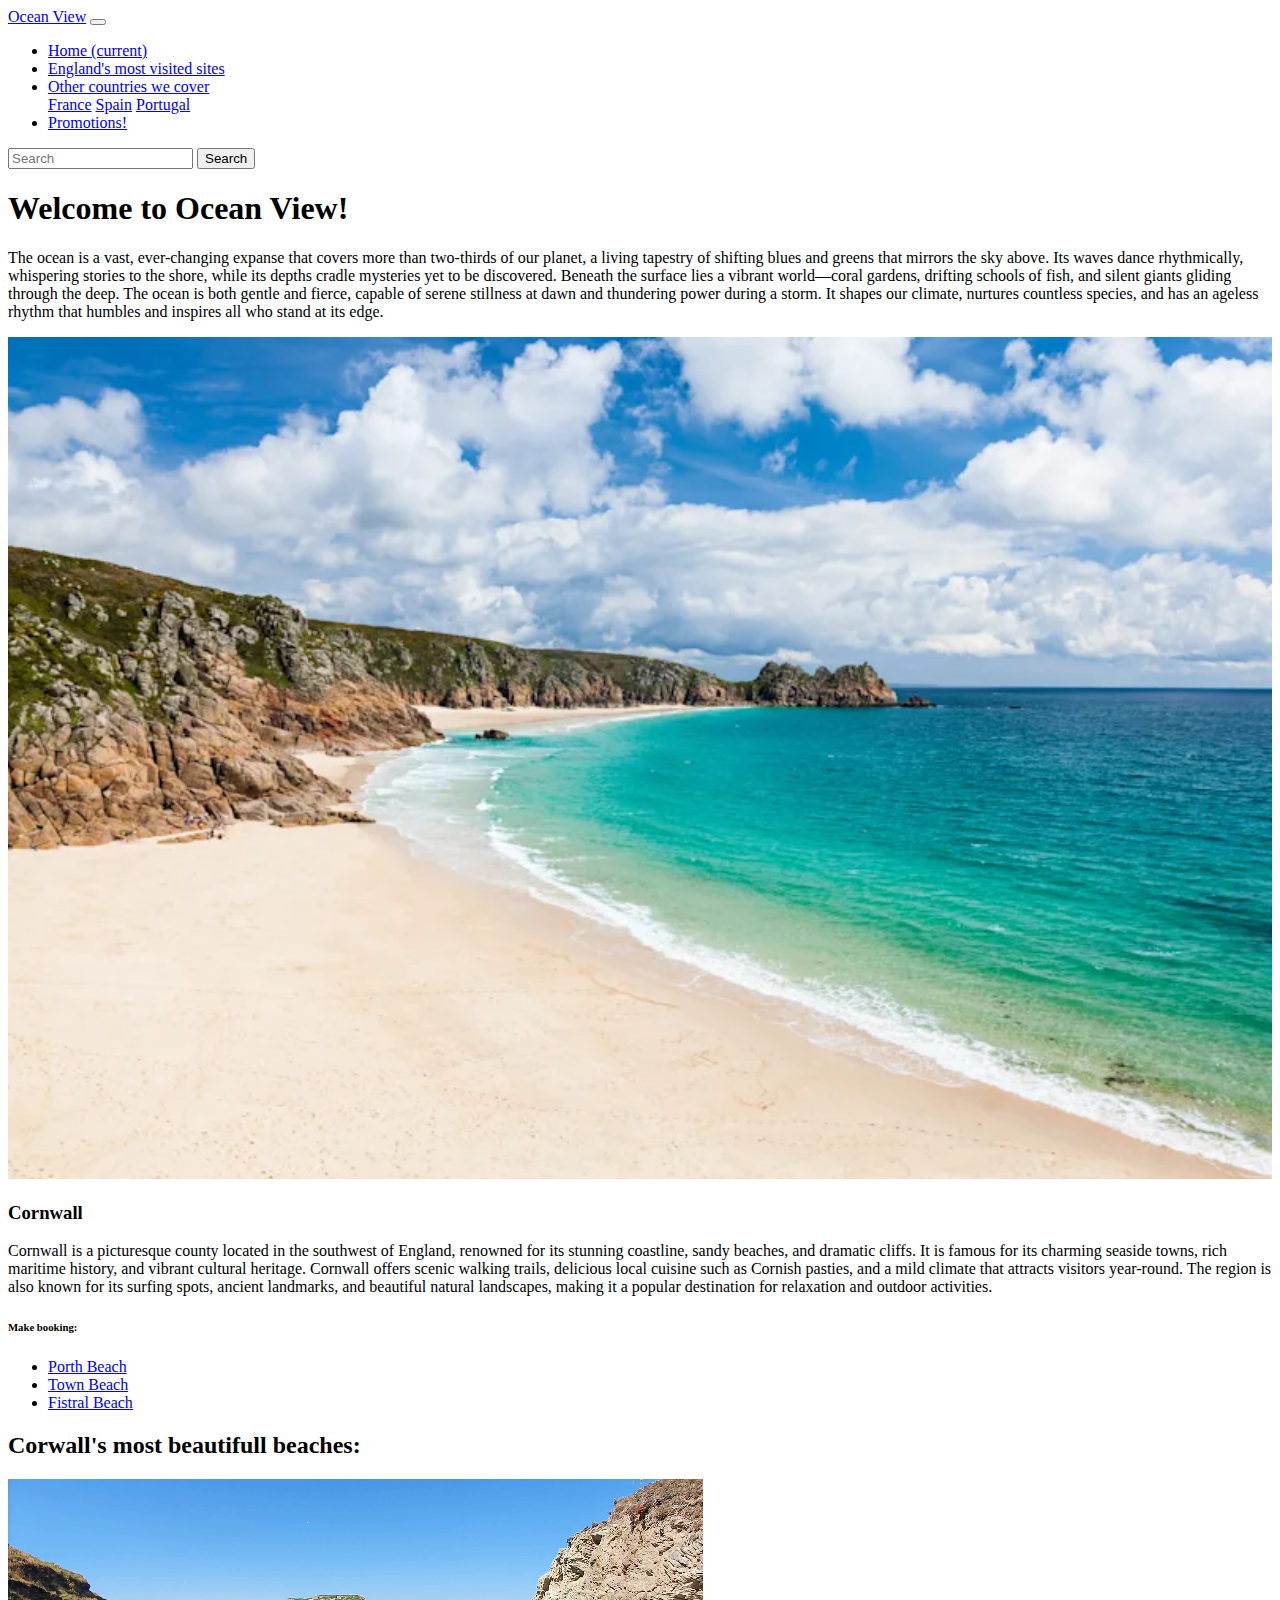
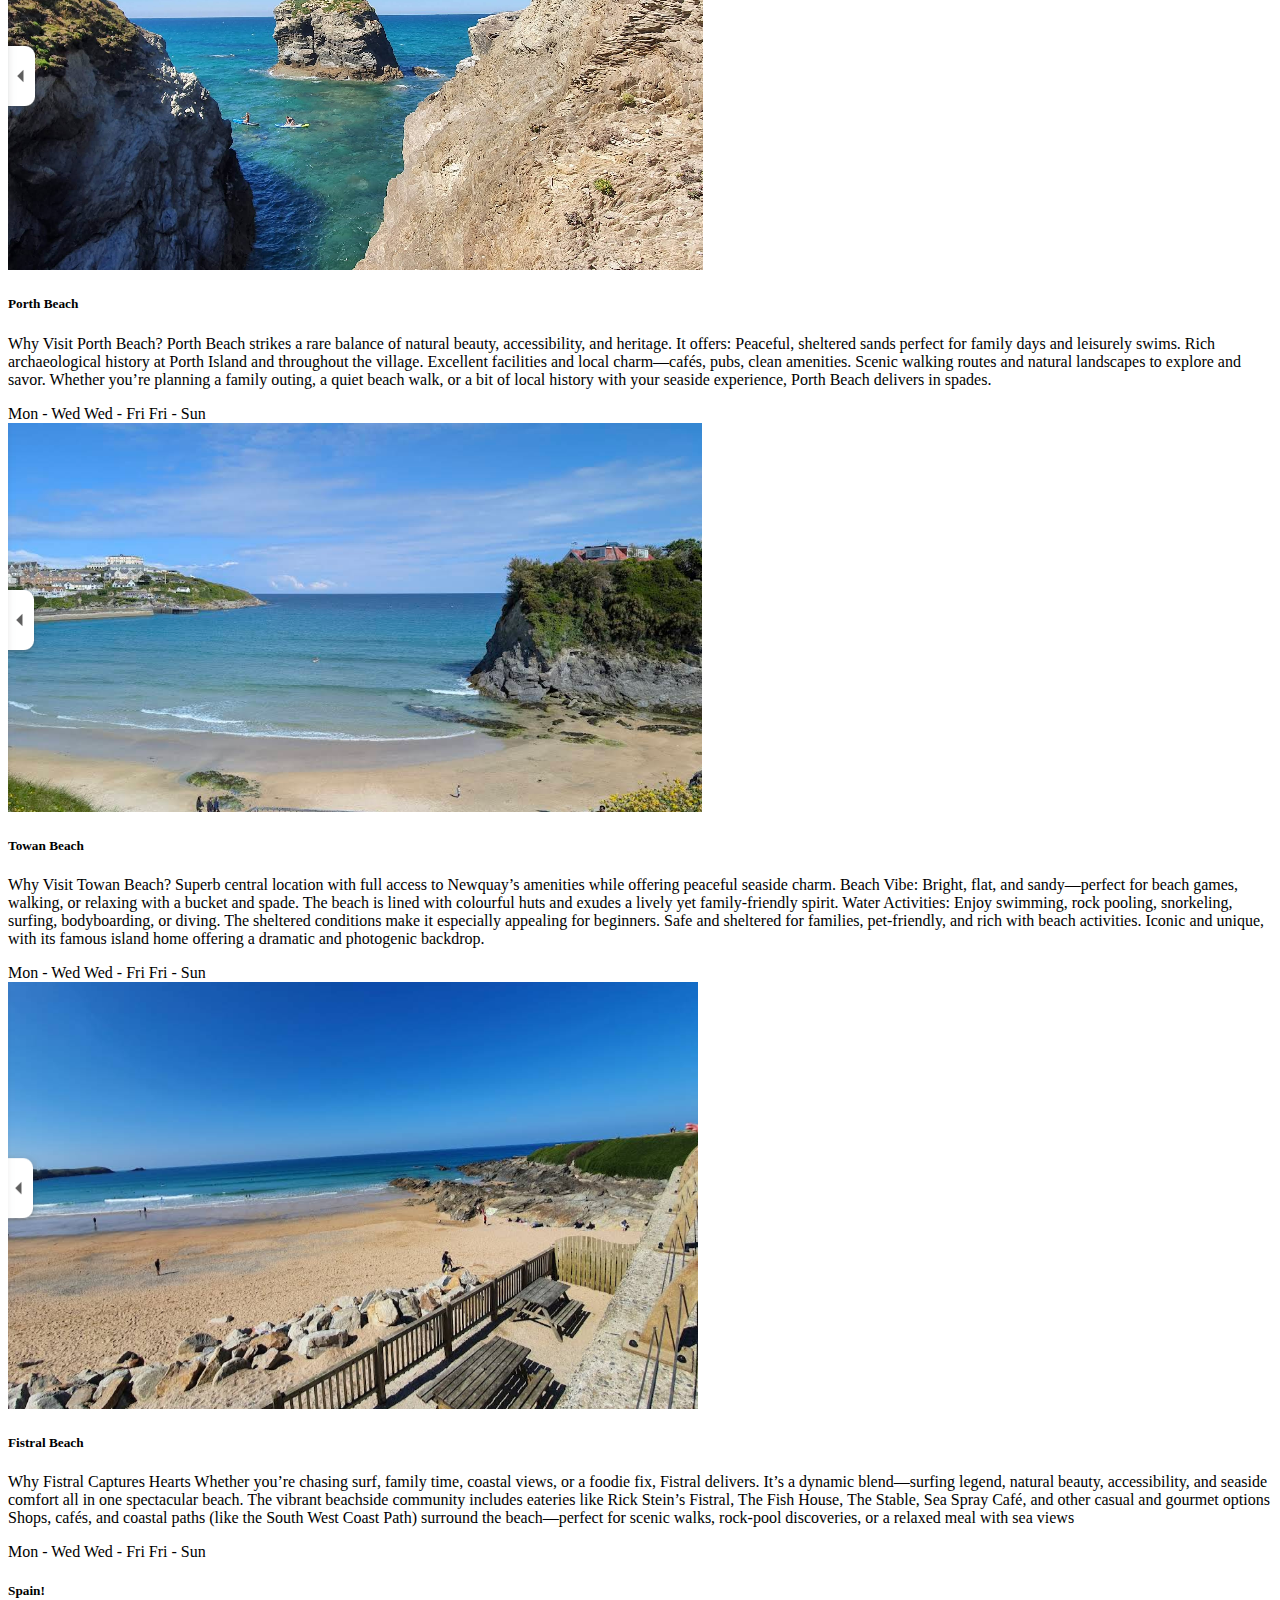
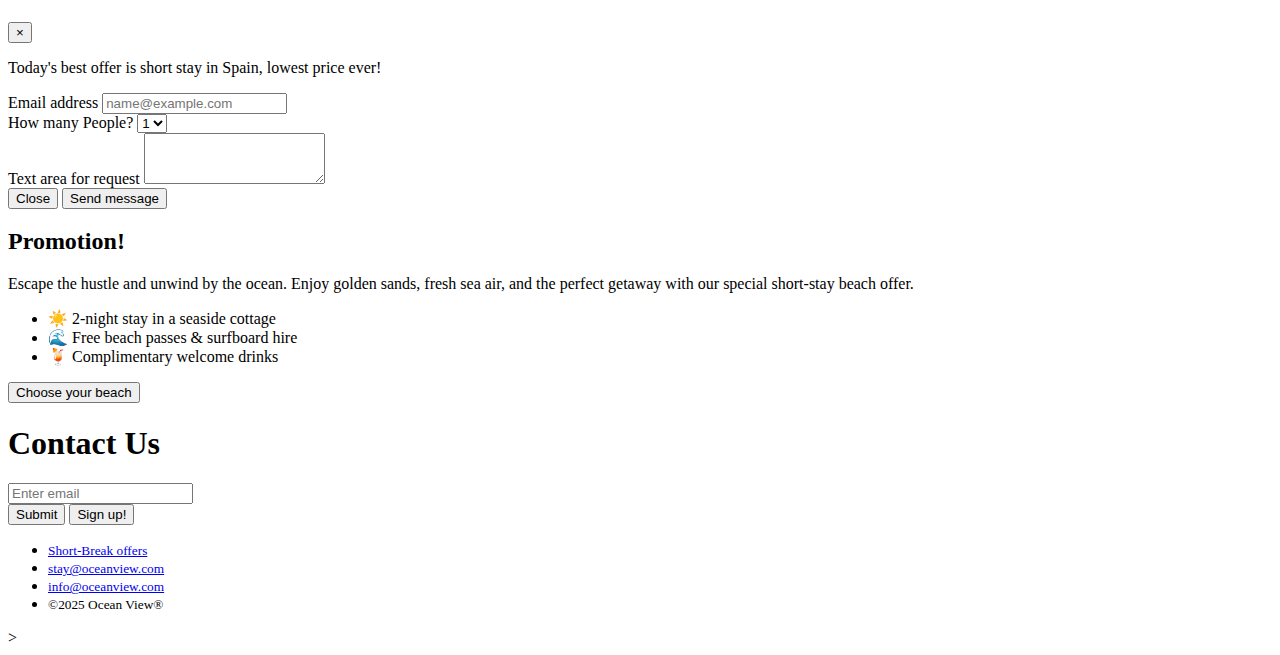
<file: bootstrap4_project/ocean_view.html>
<!doctype html>
<html lang="en">
  <head>
    <!-- Required meta tags -->
    <meta charset="utf-8">
    <meta name="viewport" content="width=device-width, initial-scale=1, shrink-to-fit=no">

    <!-- Bootstrap CSS -->
    <link rel="stylesheet" href="https://cdn.jsdelivr.net/npm/bootstrap@4.1.3/dist/css/bootstrap.min.css" integrity="sha384-MCw98/SFnGE8fJT3GXwEOngsV7Zt27NXFoaoApmYm81iuXoPkFOJwJ8ERdknLPMO" crossorigin="anonymous">

    <title>Ocean view!</title>
  </head>
  <body>

    <!-- Navbar -->
    <div class="container">

      <nav class="navbar navbar-expand-lg navbar-light bg-info">
        <a class="navbar-brand text-light" href="#">Ocean View</a>
        <button class="navbar-toggler" type="button" data-toggle="collapse" data-target="#navbarSupportedContent" aria-controls="navbarSupportedContent" aria-expanded="false" aria-label="Toggle navigation">
          <span class="navbar-toggler-icon"></span>
        </button>

        <div class="collapse navbar-collapse" id="navbarSupportedContent">
          <ul class="navbar-nav mr-auto">
            <li class="nav-item active">
              <a class="nav-link text-light" href="#home">Home <span class="sr-only">(current)</span></a>
            </li>
            <li class="nav-item active">
              <a class="nav-link text-light" href="#mostvisited">England's most visited sites</a>
            </li>
            <li class="nav-item dropdown active">
              <a class="nav-link dropdown-toggle text-light" href="#" id="navbarDropdown" role="button" data-toggle="dropdown" aria-haspopup="true" aria-expanded="false">
                Other countries we cover
              </a>
              <div class="dropdown-menu" aria-labelledby="navbarDropdown">
                <a class="dropdown-item" href="#">France</a>
                <a class="dropdown-item" href="#">Spain</a>
                <a class="dropdown-item" href="#">Portugal</a>
              </div>
            </li>
            <li class="nav-item active">
              <a class="nav-link text-light" href="#promotion">Promotions!</a>
            </li>
          </ul>
          <form class="form-inline my-2 my-lg-0">
            <input class="form-control mr-sm-2" type="search" placeholder="Search" aria-label="Search">
            <button class="btn btn-primary my-2 my-sm-0 text-light" type="submit">Search</button>
          </form>
        </div>
      </nav>

      <div class="jumbotron jumbotron-fluid bg-info text-center">
        <div class="container">
          <h1 class="display-4 text-light" id="home">Welcome to Ocean View!</h1>
          <p class="lead text-light" id="about">The ocean is a vast, ever-changing expanse that covers more than two-thirds of our planet, a living tapestry of shifting blues and greens that mirrors the sky above. Its waves dance rhythmically, whispering stories to the shore, while its depths cradle mysteries yet to be discovered. Beneath the surface lies a vibrant world—coral gardens, drifting schools of fish, and silent giants gliding through the deep. The ocean is both gentle and fierce, capable of serene stillness at dawn and thundering power during a storm. It shapes our climate, nurtures countless species, and has an ageless rhythm that humbles and inspires all who stand at its edge.</p>
        </div>
      </div>

      <div class="container">
        <div class="row">
          <div class="col-sm">
            
            <img class="img-fluid" src="./img/cornwall.png" alt="Sandy Beach" style="width: 100%; height: auto;">
            
          </div>
          <div class="col-sm">
            
            <h3>Cornwall</h3>
            <p>
              Cornwall is a picturesque county located in the southwest of England, renowned for its stunning coastline, sandy beaches, and dramatic cliffs. It is famous for its charming seaside towns, rich maritime history, and vibrant cultural heritage. Cornwall offers scenic walking trails, delicious local cuisine such as Cornish pasties, and a mild climate that attracts visitors year-round. The region is also known for its surfing spots, ancient landmarks, and beautiful natural landscapes, making it a popular destination for relaxation and outdoor activities.
            </p>

          </div>
          <div class="col-sm">
            
                <h6>Make booking:</h6>
                <ul class="list-group">
                  <li class="list-group-item">
                    <a class="nav-link" href="#">Porth Beach</a>
                  </li>
                  <li class="list-group-item">
                    <a class="nav-link" href="#">Town Beach</a>
                  </li>
                  <li class="list-group-item">
                    <a class="nav-link" href="#">Fistral Beach</a>

          </div>
        </div>
      </div>

      <!--places to stay-->

      <div class="container my-2" id="mostvisited">
        <h2 class="mb-4">Corwall's most beautifull beaches:</h2>
        <div class="row">
          <!-- porth beach -->
          <div class="col-md-4">
            <div class="card mb-4">
              <img src="./img/porthbeach.png" class="card-img-top" alt="Porth Beach">
              <div class="card-body">
                <h5 class="card-title">Porth Beach</h5>
                <p class="card-text">
                  Why Visit Porth Beach?
                  Porth Beach strikes a rare balance of natural beauty, accessibility, and heritage. It offers:
                  Peaceful, sheltered sands perfect for family days and leisurely swims.
                  Rich archaeological history at Porth Island and throughout the village.
                  Excellent facilities and local charm—cafés, pubs, clean amenities.
                  Scenic walking routes and natural landscapes to explore and savor.
                  Whether you’re planning a family outing, a quiet beach walk, or a bit of local history with your seaside experience, Porth Beach delivers in spades.
                </p>
                <div>
                  <span class="btn btn-info btn-sm m-1">Mon - Wed</span>
                  <span class="btn btn-info btn-sm m-1">Wed - Fri</span>
                  <span class="btn btn-info btn-sm m-1">Fri - Sun</span>
                </div>
              </div>
            </div>
          </div>
          <!-- towan beach -->
          <div class="col-md-4">
            <div class="card mb-4">
              <img src="./img/towanbeach.png" class="card-img-top" alt="Towan Beach">
              <div class="card-body">
                <h5 class="card-title">Towan Beach</h5>
                <p class="card-text">
                  Why Visit Towan Beach?
                  Superb central location with full access to Newquay’s amenities while offering peaceful seaside charm.
                  Beach Vibe: Bright, flat, and sandy—perfect for beach games, walking, or relaxing with a bucket and spade. The beach is lined with colourful huts and exudes a lively yet family-friendly spirit.
                  Water Activities: Enjoy swimming, rock pooling, snorkeling, surfing, bodyboarding, or diving. The sheltered conditions make it especially appealing for beginners.
                  Safe and sheltered for families, pet-friendly, and rich with beach activities.
                  Iconic and unique, with its famous island home offering a dramatic and photogenic backdrop.
                </p>
                <div>
                  <span class="btn btn-info btn-sm m-1">Mon - Wed</span>
                  <span class="btn btn-info btn-sm m-1">Wed - Fri</span>
                  <span class="btn btn-info btn-sm m-1">Fri - Sun</span>
                </div>
              </div>
            </div>
          </div>
          <!-- fistral beach -->
          <div class="col-md-4">
            <div class="card mb-4">
              <img src="./img/fistralbeach.png" class="card-img-top" alt="Fistral Beach">
              <div class="card-body">
                <h5 class="card-title">Fistral Beach</h5>
                <p class="card-text">
                  Why Fistral Captures Hearts
                  Whether you’re chasing surf, family time, coastal views, or a foodie fix, Fistral delivers. It’s a dynamic blend—surfing legend, natural beauty, accessibility, and seaside comfort all in one spectacular beach.
                  The vibrant beachside community includes eateries like Rick Stein’s Fistral, The Fish House, The Stable, Sea Spray Café, and other casual and gourmet options
                  Shops, cafés, and coastal paths (like the South West Coast Path) surround the beach—perfect for scenic walks, rock-pool discoveries, or a relaxed meal with sea views
                </p>
                <div>
                  <span class="btn btn-info btn-sm m-1">Mon - Wed</span>
                  <span class="btn btn-info btn-sm m-1">Wed - Fri</span>
                  <span class="btn btn-info btn-sm m-1">Fri - Sun</span>
                </div>
              </div>
            </div>
          </div>
        </div>

        <!-- Modal -->

      <div class="modal" tabindex="-1" id="register">
        <div class="modal-dialog">
          <div class="modal-content">
            <div class="modal-header">
              <h5 class="modal-title">Spain!</h5>
              <button type="button" class="close" data-dismiss="modal" aria-label="Close">
                <span aria-hidden="true">&times;</span>
              </button>
            </div>
            <div class="modal-body">
              <p>Today's best offer is short stay in Spain, lowest price ever!</p>

            <form>
              <div class="form-group">
                <label for="exampleFormControlInput1">Email address</label>
                <input type="email" class="form-control" id="exampleFormControlInput1" placeholder="name@example.com">
              </div>
              <div class="form-group">
                <label for="exampleFormControlSelect1">How many People?</label>
                <select class="form-control" id="exampleFormControlSelect1">
                  <option>1</option>
                  <option>2</option>
                  <option>3</option>
                  <option>4</option>
                  <option>5</option>
                </select>
              </div>
              <div class="form-group">
                <label for="exampleFormControlTextarea1">Text area for request</label>
                <textarea class="form-control" id="exampleFormControlTextarea1" rows="3"></textarea>
              </div>
            </form>
              </div>
               <div class="modal-footer">
               <button type="button" class="btn btn-secondary" data-dismiss="modal">Close</button>
               <button type="button" class="btn btn-primary">Send message</button>
              </div>
            </div>
          </div>
        </div>

      <!-- /Modal -->

        <!-- promotions Section -->
      <section class="py-5 bg-light" id="promotion">
        <div class="container">
          <div class="row align-items-center">
            
            <!-- text content -->
            <div class="col-md-6 mb-4 mb-md-0">
              <h2 class="display-4 font-weight-bold">Promotion!</h2>
              <p class="lead text-muted">
                Escape the hustle and unwind by the ocean. Enjoy golden sands, fresh sea air, 
                and the perfect getaway with our special short-stay beach offer.
              </p>
              <ul class="list-unstyled">
                <li>☀️ 2-night stay in a seaside cottage</li>
                <li>🌊 Free beach passes & surfboard hire</li>
                <li>🍹 Complimentary welcome drinks</li>
              </ul>
              <button type="button" class="btn btn-primary btn-lg mt-3" data-toggle="modal" data-target="#register">Choose your beach</button>
            </div>
          </div>
        </div>
      </section>


      <!--places to stay-->

      <div class="text-center">
        <form>
          <h1 class="text-primary my-3">Contact Us</h1>
          <div class="form-group">
            <input type="email" class="form-control" id="exampleInputEmail1" aria-describedby="emailHelp" placeholder="Enter email">
          </div>
          <button type="submit" class="btn btn-primary popover-dismiss-1" data-container="body" data-toggle="popover" data-placement="top" data-content="Submit your email to us and we'll contact you!">Submit</button>
          <button type="button" class="btn btn-secondary popover-dismiss-2" data-container="body" data-toggle="popover" data-placement="top" data-content="Click here to sign up for newsletter about latest deals!">Sign up!</button>
        </form>
      </div>

      <div class="container my-3">
        <ul class="nav nav-inline">
          <li class="nav-item">
            <small><a class="nav-link active" href="#">Short-Break offers</a></small>
          </li>
          <li class="nav-item">
            <small><a class="nav-link" href="#">stay@oceanview.com</a></small>
          </li>
          <li class="nav-item">
            <small><a class="nav-link" href="#">info@oceanview.com</a></small>
          </li>
          <li class="nav-item">
            <small class="nav-link">&copy;2025 Ocean View&reg;</small>
          </li>
        </ul>
      </div>
    </div>>

    <!-- Optional JavaScript -->
    <!-- Option 1: jQuery and Bootstrap Bundle (includes Popper) -->
    <script src="https://cdn.jsdelivr.net/npm/jquery@3.5.1/dist/jquery.slim.min.js" integrity="sha384-DfXdz2htPH0lsSSs5nCTpuj/zy4C+OGpamoFVy38MVBnE+IbbVYUew+OrCXaRkfj" crossorigin="anonymous"></script>
    <script src="https://cdn.jsdelivr.net/npm/bootstrap@4.6.2/dist/js/bootstrap.bundle.min.js" integrity="sha384-Fy6S3B9q64WdZWQUiU+q4/2Lc9npb8tCaSX9FK7E8HnRr0Jz8D6OP9dO5Vg3Q9ct" crossorigin="anonymous"></script>

    <script>
      $('.popover-dismiss-1').popover({
        trigger: 'hover'
      })
      $('.popover-dismiss-2').popover({
        trigger: 'hover'
      })
    </script>

  </body>
</html>
</file>
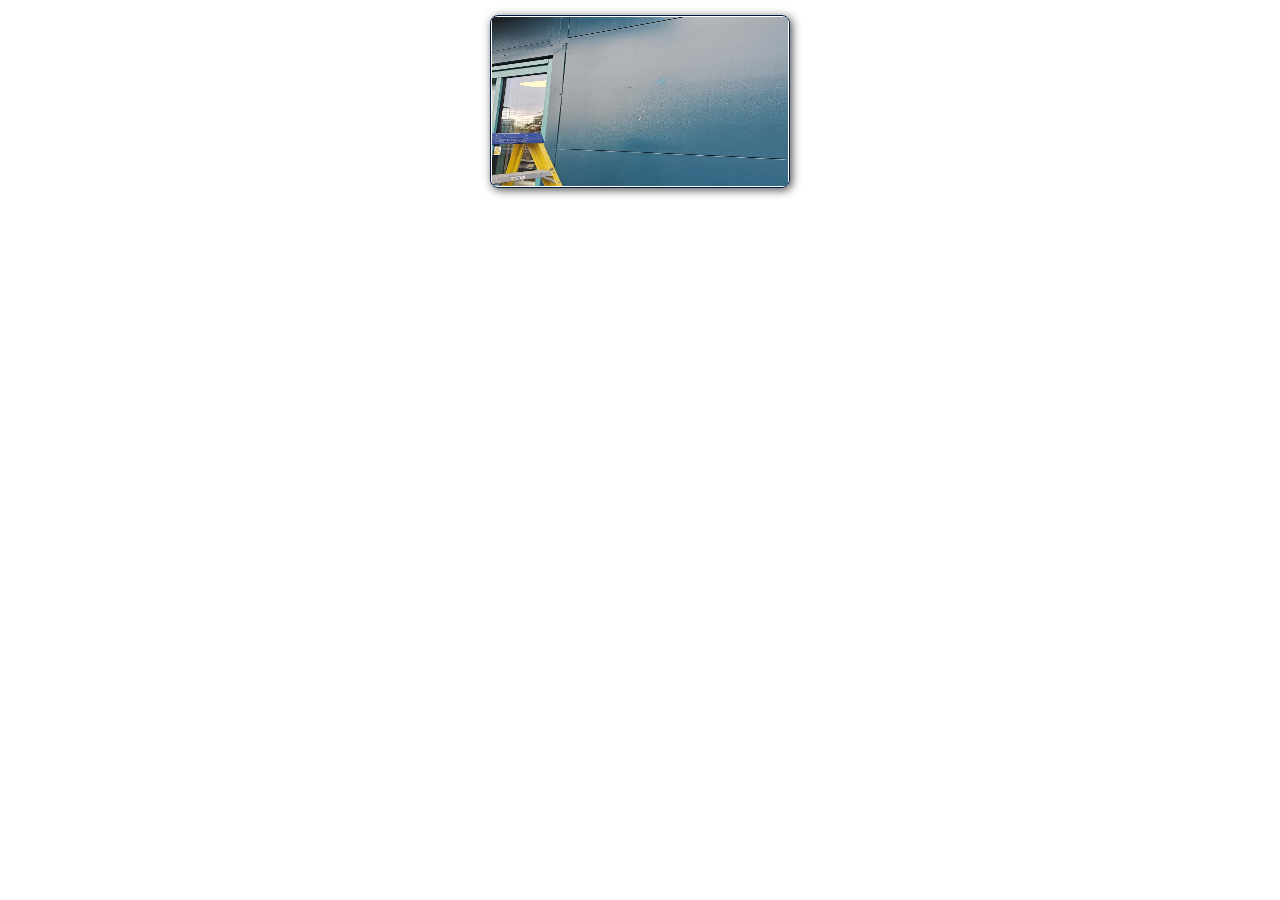
<file: effecting_images_with_css/photopackage.html>
<!DOCTYPE html>
<html lang="en">
<head>
    <meta charset="UTF-8">
    <meta name="viewport" content="width=device-width, initial-scale=1.0">
    <link rel="stylesheet" href="./css/photo_style.css">
    <title>Paint Spraying with vizorius</title>
</head>
<body>
	<!-- photo container 1 -->
	
		<div class="photo-container">
			<div class="photo">
				<img src="./images/thumbs/thumb_1.jpg" alt="panel has long scratch with two chips">
				<div class="photo-overlay">
				<p><strong>Click to Enlarge</strong></p>
				<p>Variuos damages can be repaired!</p>
				</div>
			</div>
		</div>
		
	<!-- end photo container 1 --></body>
</html>
</file>
<file: css_list.css>
ol {list-style-type: upper-roman;}
ul {list-style-type: square;}
</file>
<file: css_table.css>
table {
	border: 1px solid silver;
	}
td:hover {
	background-color: yellow;
	color: black;
	}
tr, th {
	background-color: black;
	color: cornsilk;
	}
tr, td {
	background-color: darkgreen;
	color: white;
	}
</file>
<file: effecting_images_with_css/css/photo_style.css>
/*==========================
    GALLERY SECTION ANIMATION
===========================*/

p {
    font-weight: 300;
    line-height: 30px;
    padding-bottom: 15px;
}

.photo {
    position: relative;
    line-height: 0;
    margin-bottom: 2em;
    overflow: hidden;
    border-radius: 8px;
    padding: 1px;
    border: 1px solid #021a40;
    background-color: #ffe0;
    box-shadow: 2px 2px 10px rgba(0, 0, 0, 0.7);
}

.photo-container {
    text-align: center;
    margin: 15px auto;
    width: 300px;
    height: 169px;
}

.photo-container img {
    max-width: 100%;
    width: 300px;
    height: 169px;
}

/*--------------------------
    PHOTO OVERLAY TRANSITIONS
---------------------------*/
.photo-overlay {
    color: #fff;
    position: absolute;
    top: 0;
    right: 0;
    bottom: 0;
    left: 0;
    padding-left: 20px;
    padding-right: 20px;
    display: flex;
    justify-content: center;
    align-items: center;
    flex-direction: column;
    background: rgba(0, 0, 0, .5);
    opacity: 0;
    transition: opacity .1s;
    border-radius: 10px;
    cursor: pointer;
}

.photo-overlay p {
    width: 100%;
    height: 100%;
    color: #fff;
}

.photo-overlay:hover {
    opacity: 1;
}

.photo img {
    transition: transform .5s;
    transform-origin: 50% 50%;
}

.photo:hover img {
    transform: scale(1.1);
}

.white-head {
    color: #C9BDAA;
    margin-top: 5%;
    line-height: 30px;
    padding-bottom: 20px;
}
</file>
